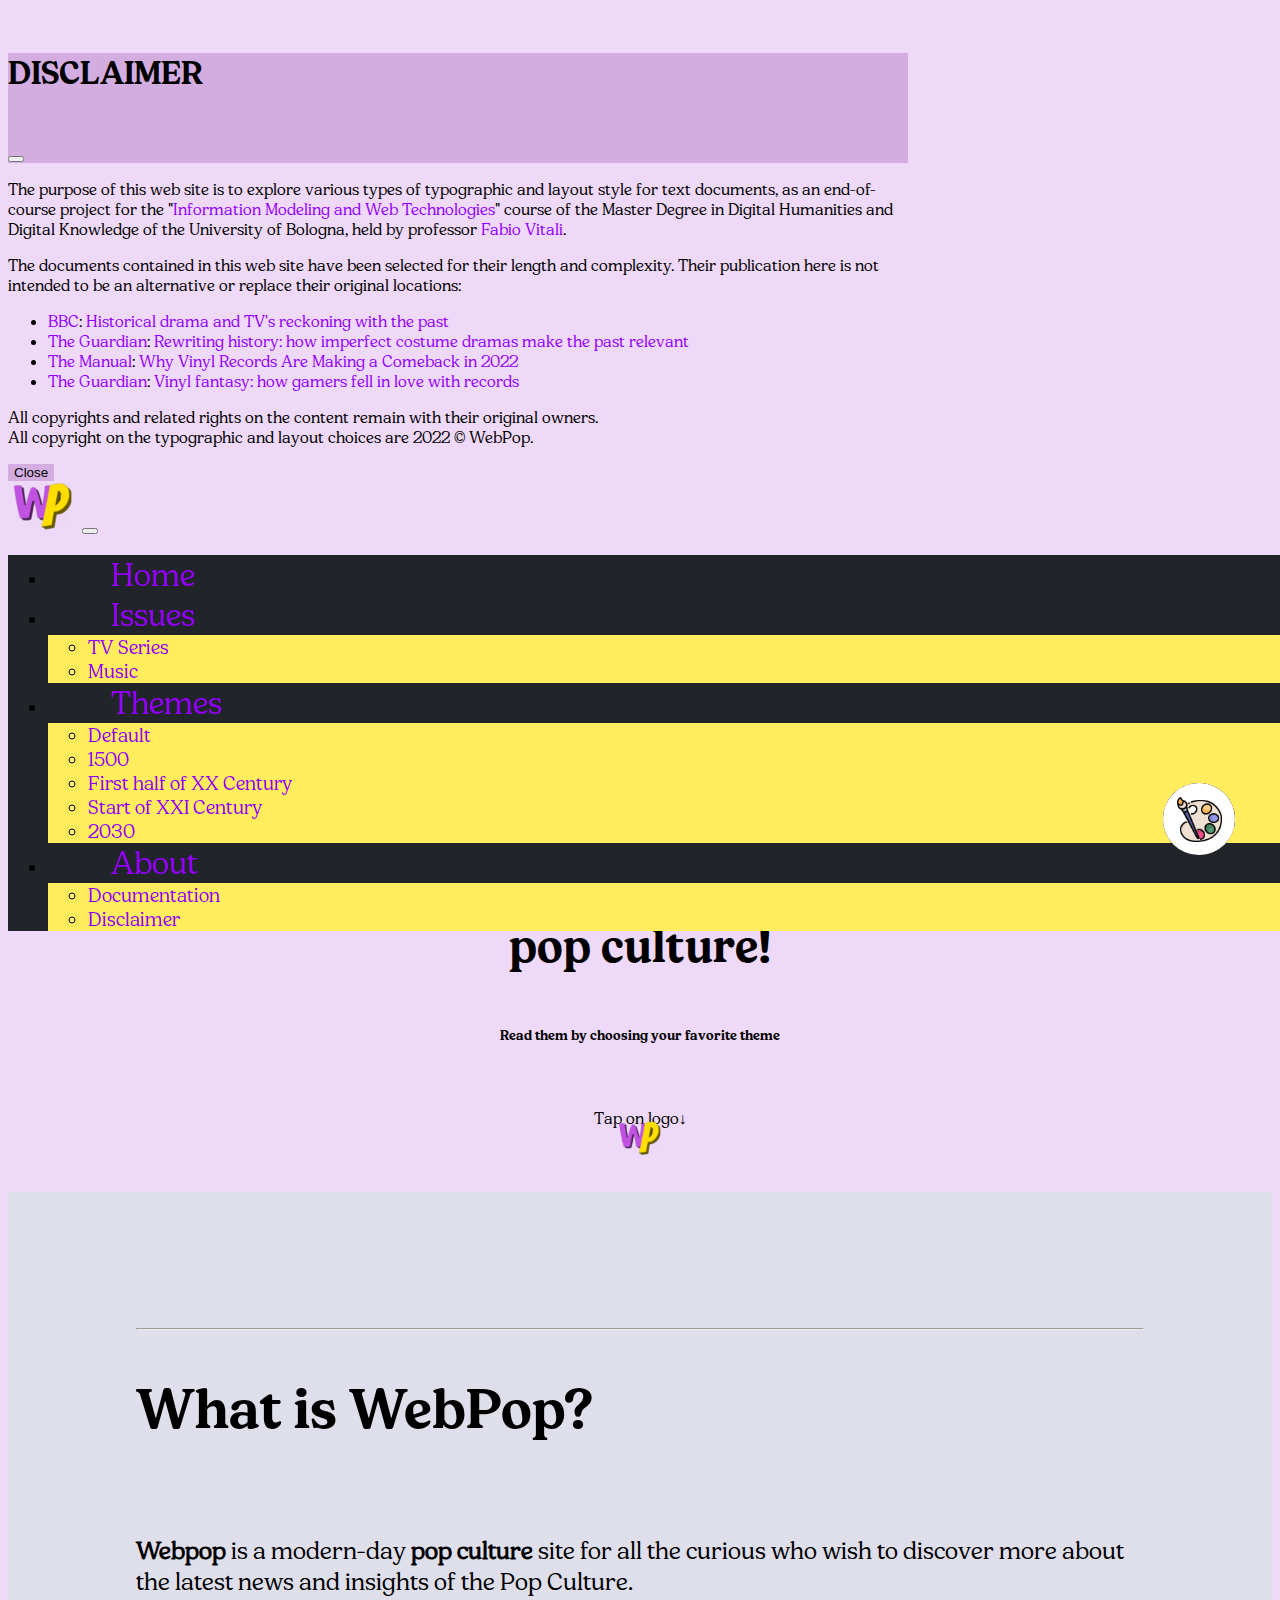
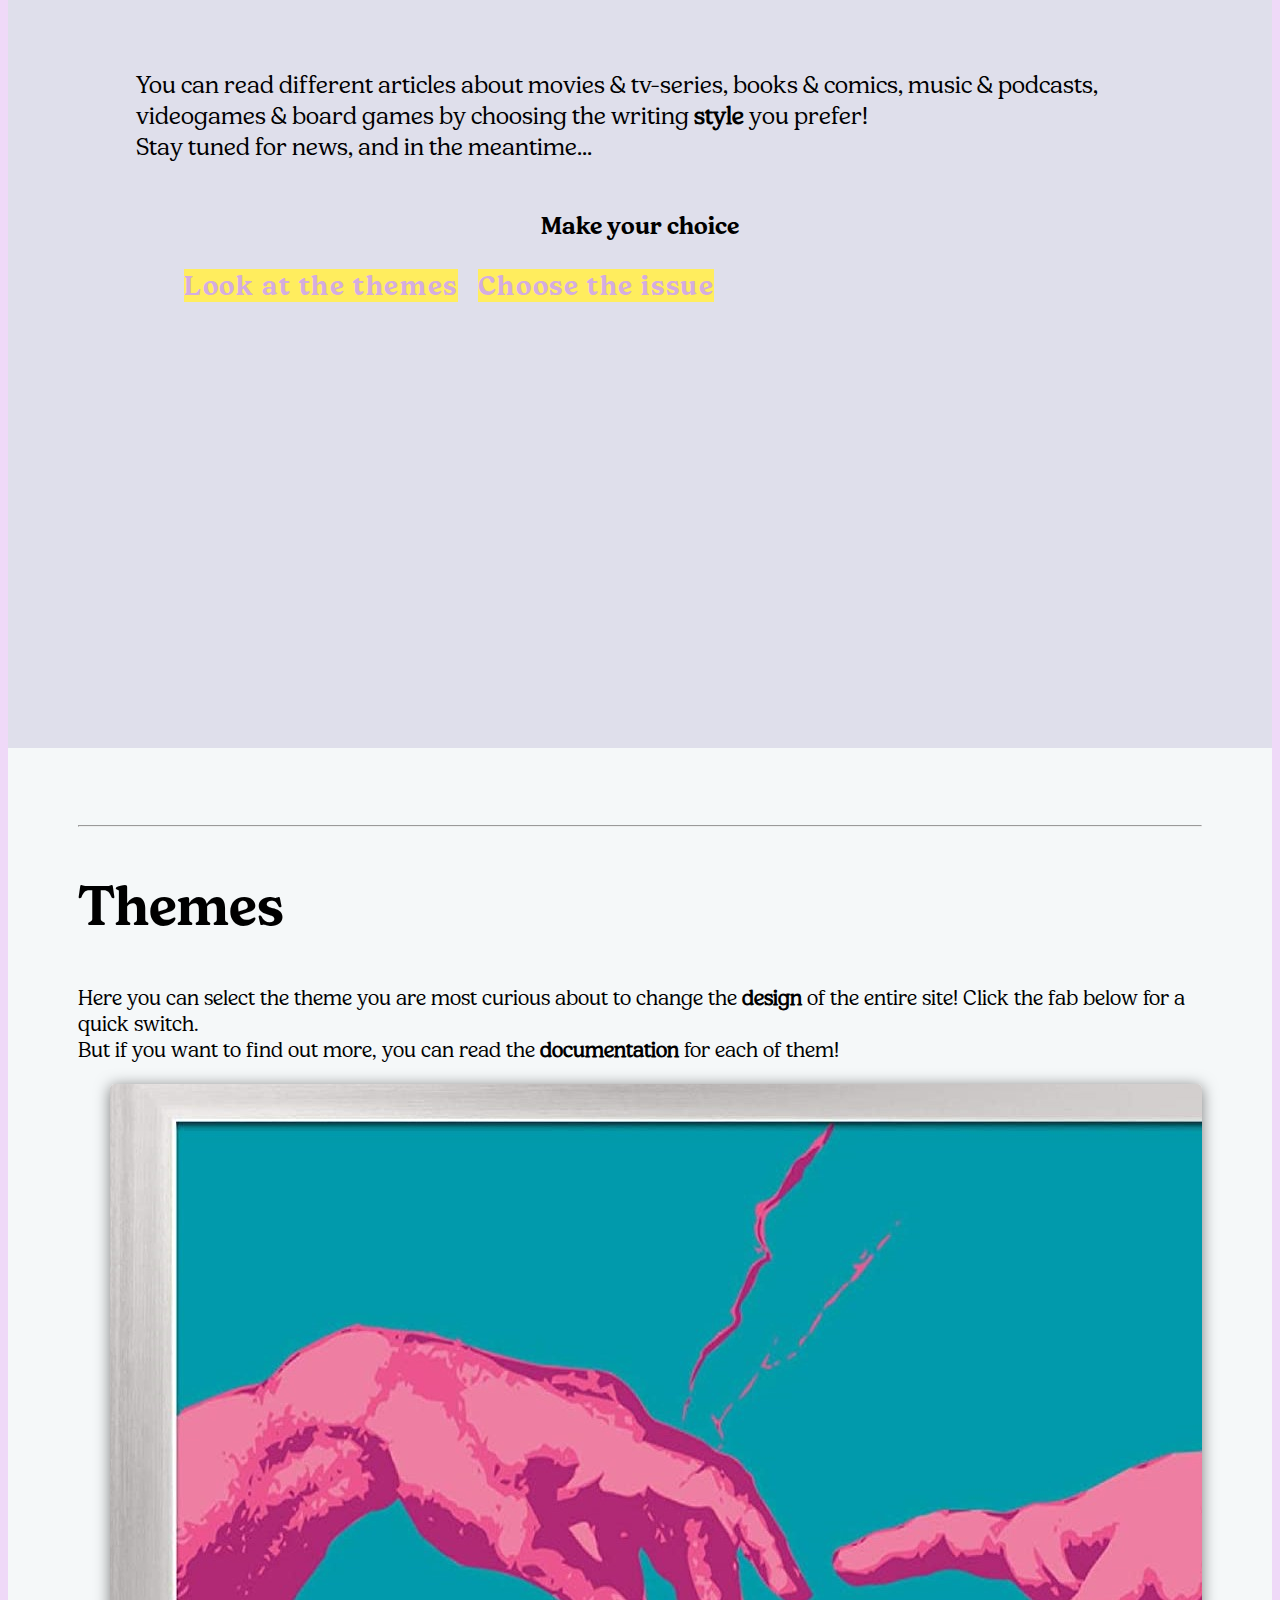
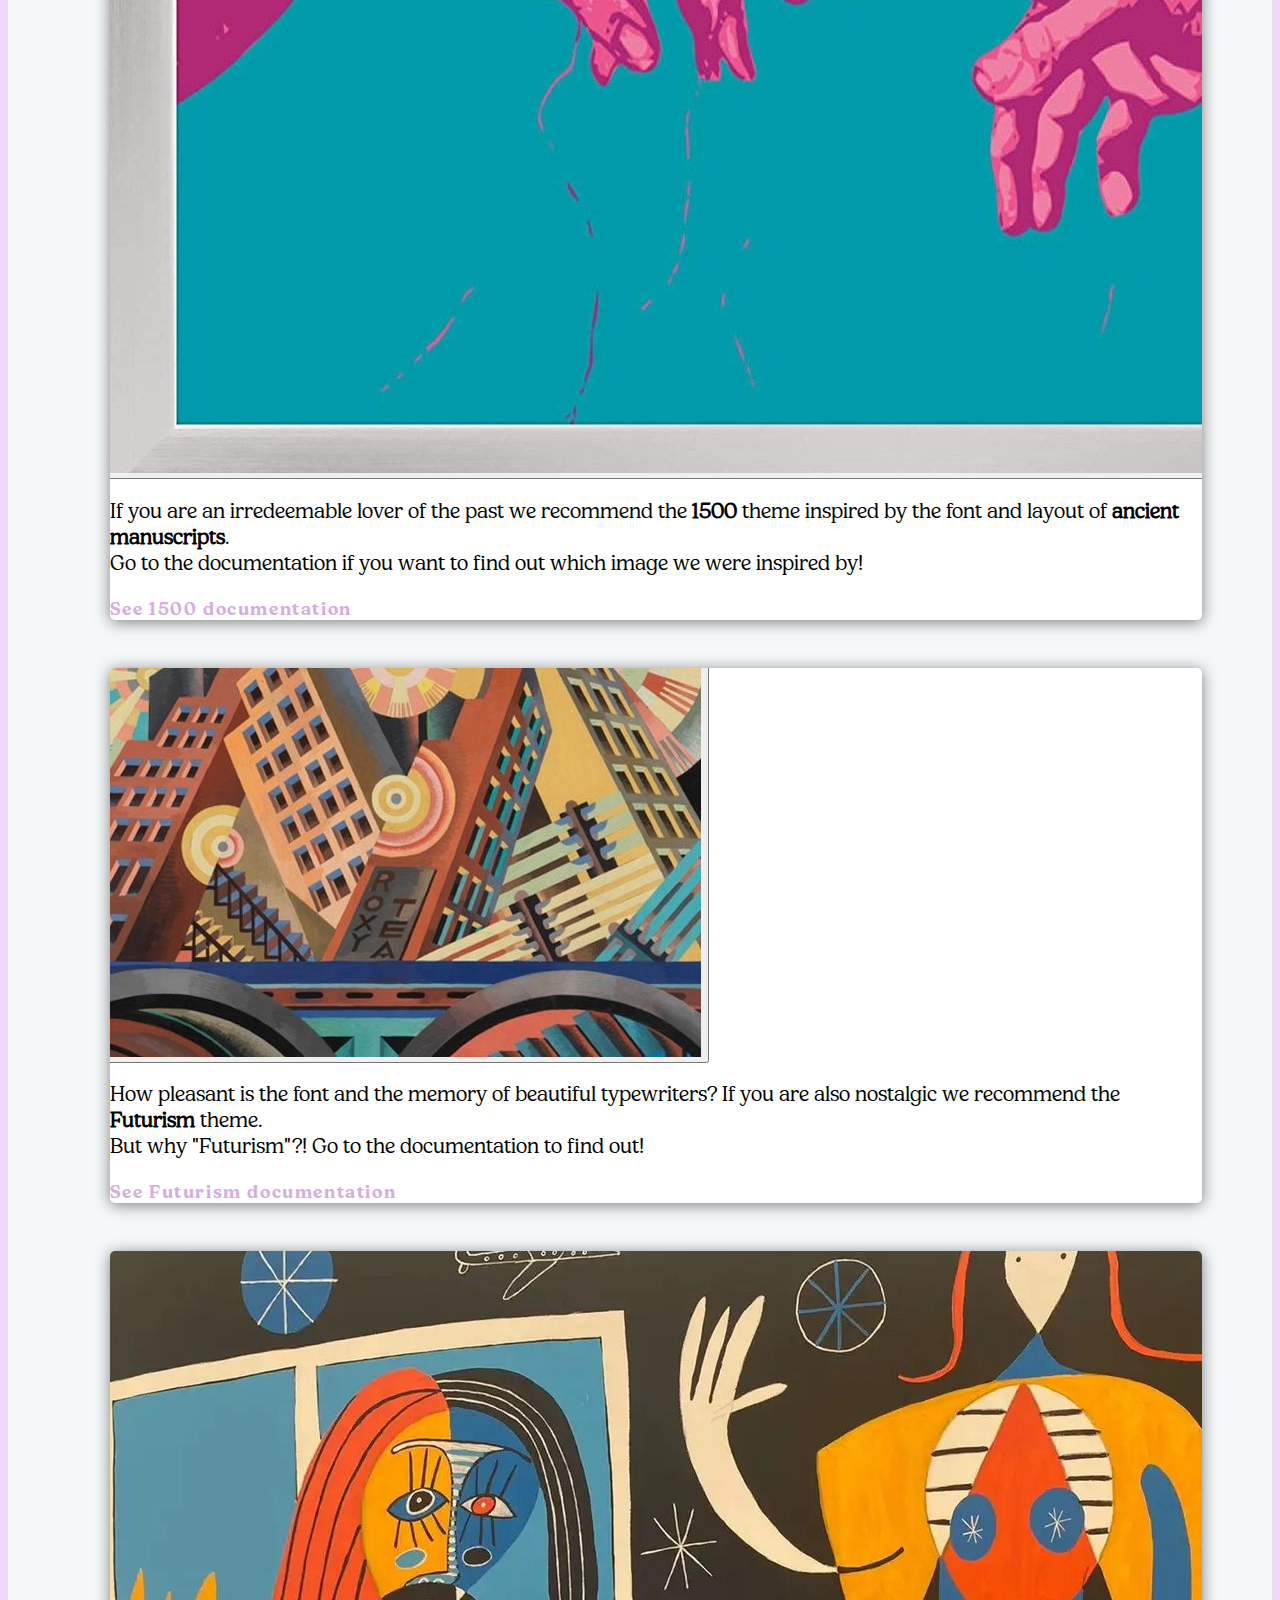
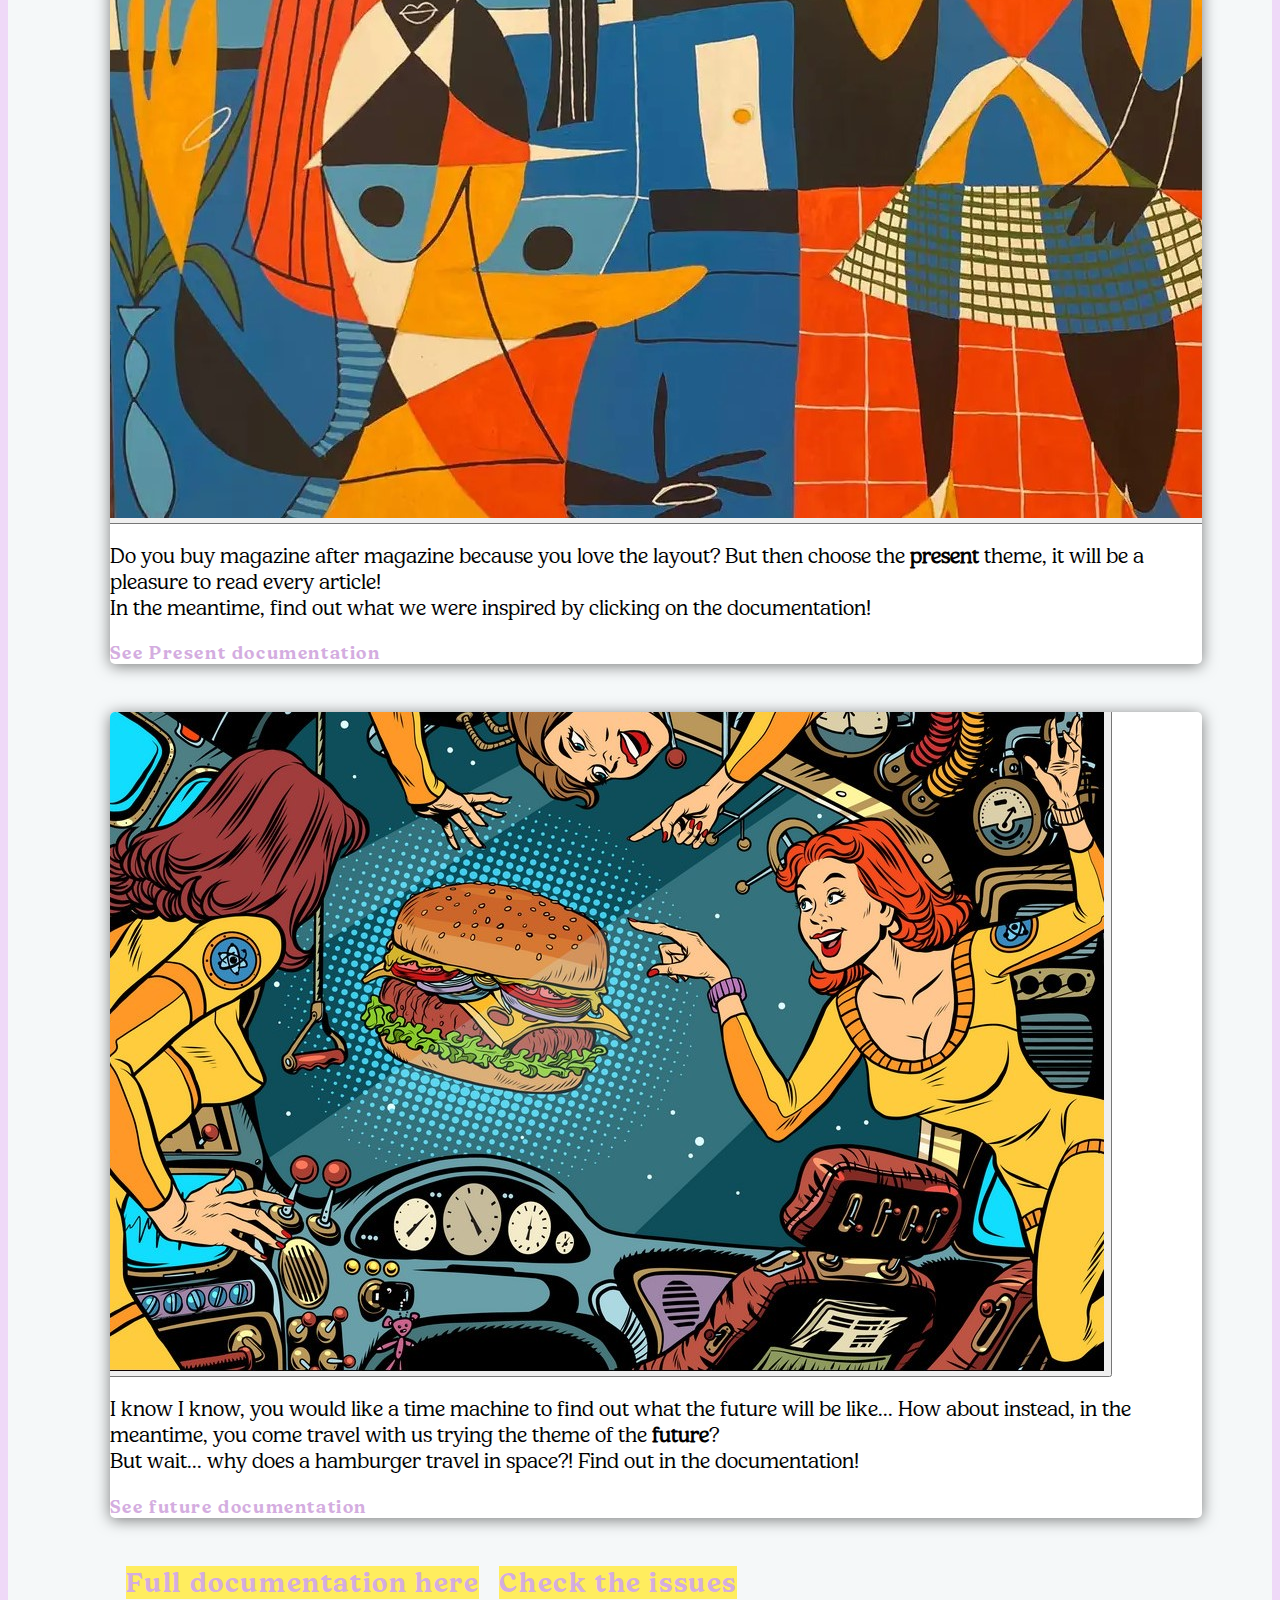
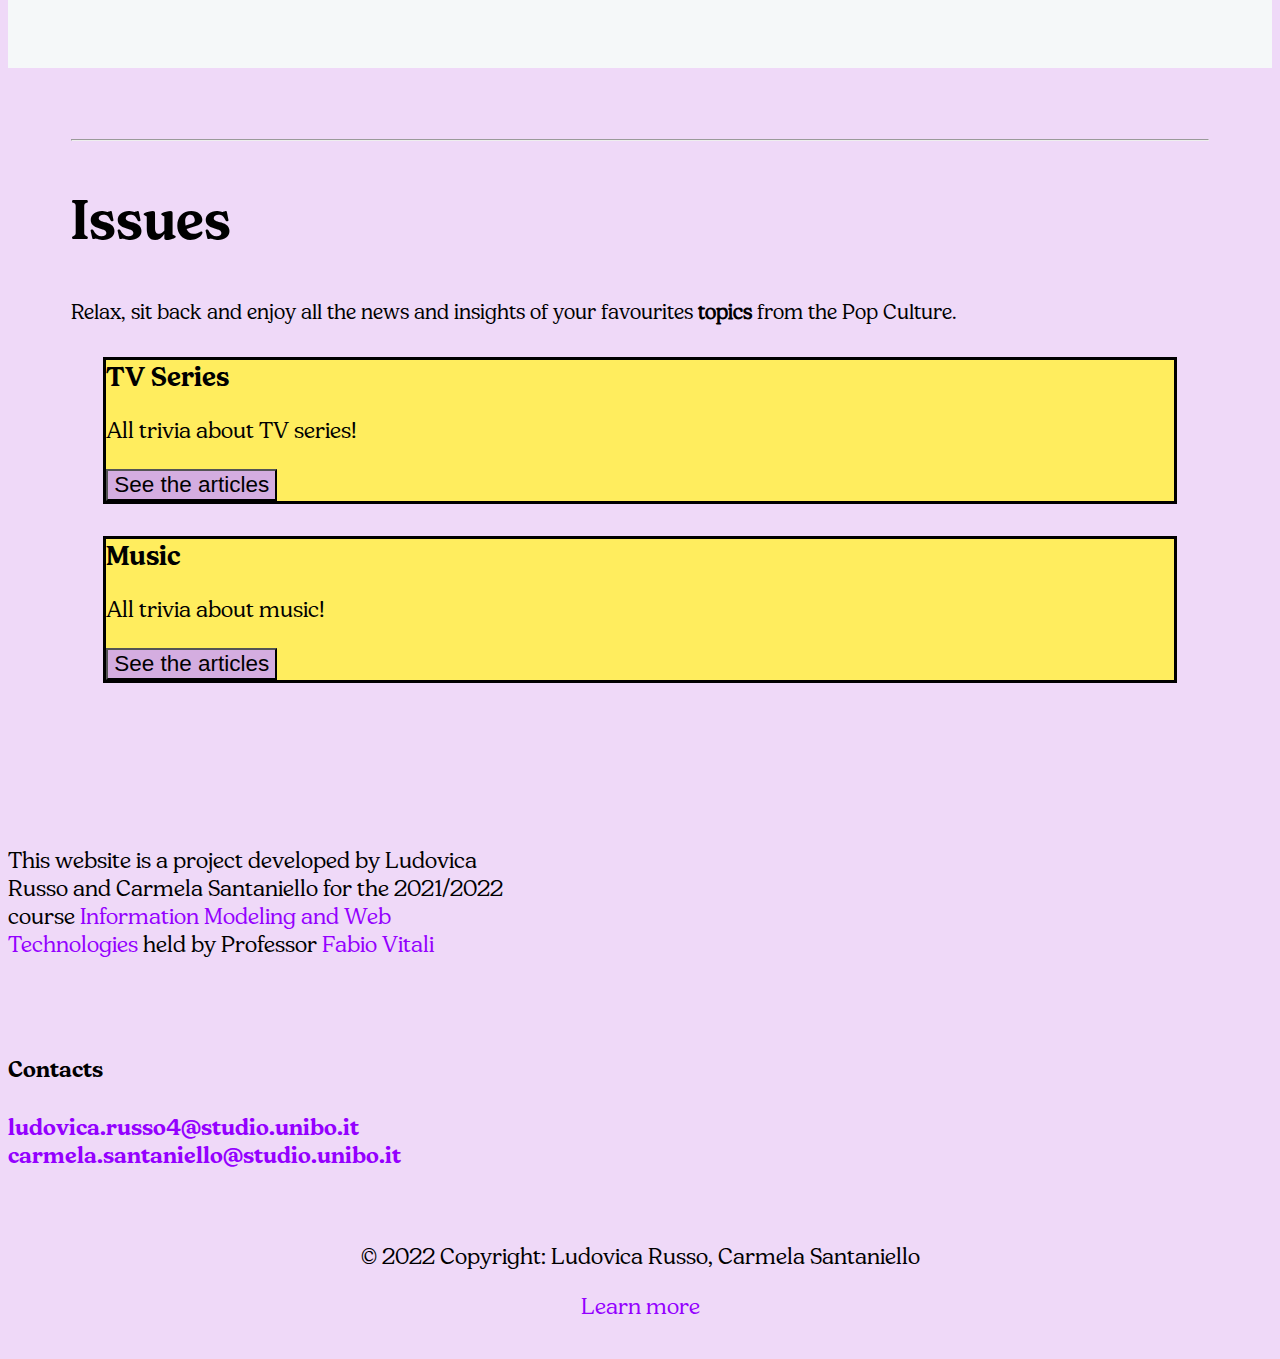
<file: index.html>
<!doctype html>
<html lang="en">
  <head>
    <!-- Required meta tags -->
    <meta charset="utf-8">
    <meta http-equiv="X-UA-Compatible" content="IE=edge">
    <meta name="viewport" content="width=device-width, initial-scale=1">

    <!-- Bootstrap CSS -->
    <link href="https://cdn.jsdelivr.net/npm/bootstrap@5.1.3/dist/css/bootstrap.min.css" rel="stylesheet" integrity="sha384-1BmE4kWBq78iYhFldvKuhfTAU6auU8tT94WrHftjDbrCEXSU1oBoqyl2QvZ6jIW3" crossorigin="anonymous">  
    <link rel="stylesheet" href="css/home.css">
        <title>WebPop</title>
         <link rel="icon" href="images/logodoc.jpg" type="image/png">
  </head>
  <body>
    <!-- MODALS -->
		
		<div class="future"></div>
		
        <!-- disclaimer start -->
        <div class="modal" tabindex="-1" id="disclaimer">
            <div class="modal-dialog">
            <div class="modal-content">
                <div class="modal-header">
                <h5 class="modal-title">Disclaimer</h5>
                <button type="button" class="btn-close" data-bs-dismiss="modal" aria-label="Close"></button>
                </div>
                <div class="modal-body p-4">
                <p>
                     The purpose of this web site is to explore various types of typographic and layout style for text documents, as an end-of-course project for the "<a href="https://www.unibo.it/en/teaching/course-unit-catalogue/course-unit/2021/454464">Information Modeling and Web Technologies</a>" course of the Master Degree in Digital Humanities and Digital Knowledge of the University of Bologna, held by professor <a href="https://www.unibo.it/sitoweb/fabio.vitali/en">Fabio Vitali</a>.
                </p>
               <p>
                     The documents contained in this web site have been selected for their length and complexity. Their publication here is not intended to be an alternative or replace their original locations:
                </p>
                  <ul>
                      <li><a href="https://www.bbc.com/" target="_blank">BBC</a>: <a href="https://www.bbc.com/culture/article/20211022-historical-drama-and-tvs-reckoning-with-the-past" target="_blank">Historical drama and TV's reckoning with the past</a></li>
                      <li><a href="https://www.theguardian.com" trarget="_blank">The Guardian</a>: <a href="https://www.theguardian.com/tv-and-radio/2021/jun/27/rewriting-history-how-imperfect-costume-dramas-make-the-past-relevant" target="_blank">Rewriting history: how imperfect costume dramas make the past relevant</a></li>
                      <li><a href="https://www.themanual.com/" target="_blank">The Manual</a>: <a href="https://www.themanual.com/culture/why-vinyl-is-coming-back/" target="_blank">Why Vinyl Records Are Making a Comeback in 2022</a></li>
                      <li><a href="https://www.theguardian.com" target="_blank">The Guardian</a>: <a href="https://www.theguardian.com/games/2022/jul/25/vinyl-fantasy-how-gamers-fell-in-love-with-records" target="_blank">Vinyl fantasy: how gamers fell in love with records</a></li>
                  </ul>
                <p>
                     All copyrights and related rights on the content remain with their original owners.<br>
 		   			 All copyright on the typographic and layout choices are 2022 © WebPop.					
                 </p> 
                </div>
                <div class="modal-footer">
                <button type="button" class="btn btn-secondary" data-bs-dismiss="modal">Close</button>
                </div>
            </div>
            </div>
        </div>
        <!-- disclaimer end -->

    <!-- HEADER -->
	    <!-- navbar start -->
        <nav class="navbar navbar-expand-lg navbar-dark bg-dark p-2 nav-fixed fixed-top" id="navbar">
            <div class="container-fluid">
            <a class="navbar-brand justify-content-lg-start ps-2 " href="index.html"><img src="images/WebPop.png"></a>
            <button class="navbar-toggler" type="button" data-bs-toggle="collapse" data-bs-target="#navbarNavDropdown" aria-controls="navbarNavDropdown" aria-expanded="false" aria-label="Toggle navigation">
            <span class="navbar-toggler-icon"></span>
            </button>
            <div class="collapse navbar-collapse justify-content-lg-center" id="navbarNavDropdown">
                <ul class="navbar-nav">
                <li class="nav-item ps-2">
                    <a class="nav-link active" aria-current="page" href="index.html" id="nav-active-link">Home</a>
                </li>
                <li class="nav-item dropdown ps-2">
                    <a class="nav-link dropdown-toggle" href="#" id="navbarDropdownMenuLink" role="button" data-bs-toggle="dropdown" aria-expanded="false">
                    Issues
                    </a>
                    <ul class="dropdown-menu" aria-labelledby="navbarDropdownMenuLink">
                    <li><a class="dropdown-item" href="series.html">TV Series</a></li>
                    <li><a class="dropdown-item" href="music.html">Music</a></li>
                    </ul>
                </li>
                <li class="nav-item dropdown ps-2">
                  <a class="nav-link dropdown-toggle" href="#" id="navbarDropdownMenuLink" role="button" data-bs-toggle="dropdown" aria-expanded="false">
                  Themes
                  </a>
                  <ul class="dropdown-menu" aria-labelledby="navbarDropdownMenuLink">
                    <li><a class="dropdown-item" onclick="changeThemeAbout(this.id)" href="#" tag="link" id="enable-default">Default</a></li>
                    <li><a class="dropdown-item" onclick="changeThemeAbout(this.id)" href="#" id="enable-past">1500</a></li>
                    <li><a class="dropdown-item" onclick="changeThemeAbout(this.id)" href="#" id="enable-futurism">First half of XX Century</a></li>
                    <li><a class="dropdown-item" onclick="changeThemeAbout(this.id)" href="#" id="enable-present">Start of XXI Century</a></li>
                    <li><a class="dropdown-item" onclick="changeThemeAbout(this.id)" href="#" id="enable-future">2030</a></li>
                  </ul>
              </li>
              <li class="nav-item dropdown ps-1">
                <a class="nav-link dropdown-toggle" href="#" id="navbarDropdownMenuLink2" role="button" data-bs-toggle="dropdown" aria-expanded="false" id="nav-active-link">
                About
                </a>
                <ul class="dropdown-menu" aria-labelledby="navbarDropdownMenuLink">
				<li><a class="dropdown-item" aria-current="page" href="documentation.html">Documentation</a></li>
                <li><a class="dropdown-item" aria-current="page" href="#" data-bs-toggle="modal" data-bs-target="#disclaimer">Disclaimer</a></li>
                </ul>
            </li>
               
                </ul>
            </div>
            </div>
        </nav>
        <!-- navbar end -->
		
    <div class="container-fluid" id="first">
        <!-- start first row -->
        <div class="row">
          <div class="col-2" id="first-left"></div>
            <div class="col-8" id="ttlframe">
                <h1 id="main-title">
                     <span id="web" class="glitch"><center>Web</span><span id="pop" class="glitch">Pop</center></span>
                </h1>
                <h2>To discover and stay up-to-date on all the news in the pop culture!<br><h5>Read them by choosing your favorite theme</h5></h2>
                <div id="first-text">
                  <div class="renaiss-left" id="rl1"></div>
                  <div class="renaiss-right" id="rr1"></div>
                    <p id="tap">Tap on logo↓</p>
                </div>
                <div class="btn btn-default justify-content-center">
                 <a href="#gosecond"><img src="images/WebPop.png" width="50"/></a>
                </div>
            </div>
        </div>
   	</div>
        <!-- end first row -->
		<div id="gosecond">    
        </div>
	  <!-- start second container -->
        <div class="container-fluid" id="second">
            <div class="row">
             <hr>  
            <div class="col-12" id="renaiss-div">
              <h2><span class="red">W</span>hat is WebPop?</h2>
              <div id="about-proj">
                <div class="renaiss-left" id="rl1"></div>
                <div class="renaiss-right" id="rr1"></div>
                <p id="par1"><b>Webpop</b> is a modern-day<b> pop culture</b> site for all the curious who wish to discover more about the latest news and insights of the Pop Culture.</p>
                <p id="par1">You can read different articles about movies & tv-series, books & comics, music & podcasts, videogames & board games by choosing the writing <b>style</b> you prefer!<br>Stay tuned for news, and in the meantime...<br><center id="totheintro">Make your choice</center> 
                </p>
                </div>
                <div class="d-grid d-flex justify-content-center sec-buttons">
                  <a id="play-1980s" href="#gothird"></a>
                  <a class="btn btn-outline-info btn-lg justify-content-center" id="btn-themes"  href="#gothird">Look at the themes</a>
                  <a id="rec-1980s" href="#gofourth"></a>
                  <a class="btn btn-outline-info btn-lg justify-content-center" id="btn-issues" href="#gofourth">Choose the issue</a>
              	</div>
            </div>            
            </div>            
        </div>
		
		<div id="gothird">
        </div>
	  <!-- end second container -->
	  
	  <!-- start third container -->
        <div class="container-fluid" id="third">
            <div class="row">
            <div class="col-1"></div>
            <div class="col-10">
              <div id="past">
              <hr>
                <h2><span class="red">T</span>hemes</h2>
                <div>
				  <p>Here you can select the theme you are most curious about to change the <b>design</b> of the entire site! Click the fab below for a quick switch.<br>But if you want to find out more, you can read the <b>documentation</b> for each of them!</p>
                </div>
                
 <div class="row row-cols-1 row-cols-md-2 g-4">
  <div class="col">
    <div class="card theme">
    <button onclick="changeThemeHome(this.id)" href="#" id="enable-past" class="bor">
      <img src="images/icons/past.jpg" class="card-img-top" alt="Past">
      </button>
      <div class="card-body">
        <p class="card-text">If you are an irredeemable lover of the past we recommend the <b>1500</b> theme inspired by the font and layout of <b>ancient manuscripts</b>. <br>Go to the documentation if you want to find out which image we were inspired by!</p>
      </div>
      <a href="documentation.html#fab-docu" class="btn btn-doc">See 1500 documentation</a>
    </div>
  </div>
  <div class="col">
    <div class="card theme">
     <button onclick="changeThemeHome(this.id)" href="#" id="enable-futurism" class="bor">
      <img src="images/icons/futurism1.jpg" class="card-img-top" alt="Futurism">
      </button>
      <div class="card-body">
        <p class="card-text" id="textfu">How pleasant is the font and the memory of beautiful typewriters? If you are also nostalgic we recommend the <b>Futurism</b> theme.<br> But why "Futurism"?! Go to the documentation to find out!</p>
      </div>
      <a href="documentation.html#item-2-1-4" class="btn btn-doc">See Futurism documentation</a>
    </div>
  </div>
  <div class="col">
    <div class="card theme">
    <button onclick="changeThemeHome(this.id)" href="#" id="enable-present" class="bor">
      <img src="images/icons/present.jpg" class="card-img-top" alt="Present">
      </button>
      <div class="card-body">
      <p class="card-text" id="textpre">Do you buy magazine after magazine because you love the layout? But then choose the <b>present</b> theme, it will be a pleasure to read every article!<br>In the meantime, find out what we were inspired by clicking on the documentation!</p>
      </div>
      <a href="documentation.html#item-2-2-3" class="btn btn-doc">See Present documentation</a>
    </div>
  </div>
  <div class="col">
    <div class="card theme">
    <button onclick="changeThemeHome(this.id)" href="#" id="enable-future" class="bor">
      <img src="images/icons/future.jpg" class="card-img-top" alt="Future">
      </button>
      <div class="card-body">
        <p class="card-text">I know I know, you would like a time machine to find out what the future will be like... How about instead, in the meantime, you come travel with us trying the theme of the <b>future</b>?<br>But wait... why does a hamburger travel in space?! Find out in the documentation!</p>
      </div>
	<a href="documentation.html#item-2-3-3" class="btn btn-doc">See future documentation</a>
    </div>
  </div>
</div>
                <div class="d-grid gap-2 d-flex justify-content-center">
                    <a class="btn btn-outline-info btn-lg justify-content-center btn-third" href="documentation.html">Full documentation here</a>
                    <a class="btn btn-outline-info btn-lg justify-content-center btn-third" href="#gofourth">Check the issues</a>
                </div>
            </div>
            </div>
            <div class="col-1"></div>
            </div>
        </div>
	  <!-- end third container -->
		
		
		<!-- start fourth container -->
        <div id="gofourth">
        </div>
        <div class="container-fluid"id="fourth">
          <div id="renaiss-bg">
            <div class="row">
            <hr>
                <h2><span class="red">I</span>ssues</h2>
            </div>
            <div class="row">
              <p id="issue-text">Relax, sit back and enjoy all the news and insights of your favourites <b>topics</b> from the Pop Culture.</p>
          </div>
            <div class="row">
              <div class="col-md-6">
                <div class="card text-center issue" id="card-iss1">
                  <div class="card-body">
                      <div class="fadedbox">
                        <div class="title-text" id="tt1">TV Series</div>
                        <p class="card-txt issue-description"><span>All trivia about TV series!</span></p>
                        <button class="see-article"><a href="series.html"><span>See the articles</span></a></button>
                      </div>
                  </div>
                </div>
              </div>
			    
				
				<div class="col-md-6">
                    <div class="card text-center issue" id="card-iss2">
                      <div class="card-body">
                        <div class="fadedbox">
                          <div class="title-text" id="tt2">Music</div>
                          <p class="card-txt issue-description"><span>All trivia about music!</span></p>
                          <button class="see-article"><a href="music.html"><span>See the articles</span></a></button>
                          </div>
                        </div>
                      </div>
                </div>
            </div> 
          </div>

          </div>
          <!-- end fourth container -->
		  
		  
		   <footer>
            <div class="container-fluid p-3 bg-dark text-white">
              <div class="row">
                <div class="col-md-3" id="footer-left"></div>
                <div class="col-md-3 info-footer">
                  <p>This website is a project developed by Ludovica Russo and Carmela Santaniello for the 2021/2022 course <a href="https://www.unibo.it/en/teaching/course-unit-catalogue/course-unit/2021/454464">Information Modeling and Web Technologies</a> held by Professor <a href="https://www.unibo.it/sitoweb/fabio.vitali/en">Fabio Vitali</a></p>
                </div>
                <div class="col-md-3 contacts">
                  <h4>Contacts</h4>
                    <a href="mailto: ludovica.russo4@studio.unibo.it">ludovica.russo4@studio.unibo.it</a>
                    <a href="mailto: carmela.santaniello@studio.unibo.it">carmela.santaniello@studio.unibo.it</a>
                </div>
              </div>
                
              <div class="row">
                <p id="cp">© 2022 Copyright: Ludovica Russo,  Carmela Santaniello</p>
                  <p id="discl"><a data-bs-toggle="modal" data-bs-target="#disclaimer">Learn more</a></p>
			  </div>
              <a name="bottom" id="bottom"></a>
              </div>
              <!--fab-->
              <div class="fab-container">
                <div class="fab shadow">
                  <div class="fab-content">
                    <span class="material-icons"></span>
                  </div>
                </div>
                <div class="sub-button shadow" data-toggle="popover" title="1500" data-content="1500" onclick="changeThemeHome(this.id)" href="#" id="enable-past">
                  <a>
                    <span class="material-icons"></span>
                  </a>
                </div>
                <div class="sub-button shadow" data-toggle="popover" title="Futurism" data-content="Futurism" onclick="changeThemeHome(this.id)" href="#" id="enable-futurism">
                  <a>
                    <span class="material-icons"></span>
                  </a>
                </div>
                <div class="sub-button shadow"  data-toggle="popover" title="Present" data-content="Present" onclick="changeThemeHome(this.id)" href="#" id="enable-present">
                  <a>
                    <span class="material-icons"></span>
                  </a>
                </div>
                <div class="sub-button shadow"  data-toggle="popover" title="Future" data-content="Future" onclick="changeThemeHome(this.id)" href="#" id="enable-future">
                  <a>
                    <span class="material-icons"></span>
                  </a>
                </div>
              </div>
          </footer>
		  
    <!-- SCRIPTS -->

        <!-- Bootstrap Bundle with Popper -->
        <script src="js/change.js"></script>
        <script src="js/future.js"></script>
        <script src="https://cdn.jsdelivr.net/npm/bootstrap@5.0.2/dist/js/bootstrap.bundle.min.js" integrity="sha384-MrcW6ZMFYlzcLA8Nl+NtUVF0sA7MsXsP1UyJoMp4YLEuNSfAP+JcXn/tWtIaxVXM" crossorigin="anonymous"></script>
        
  </body>
</html>
</file>
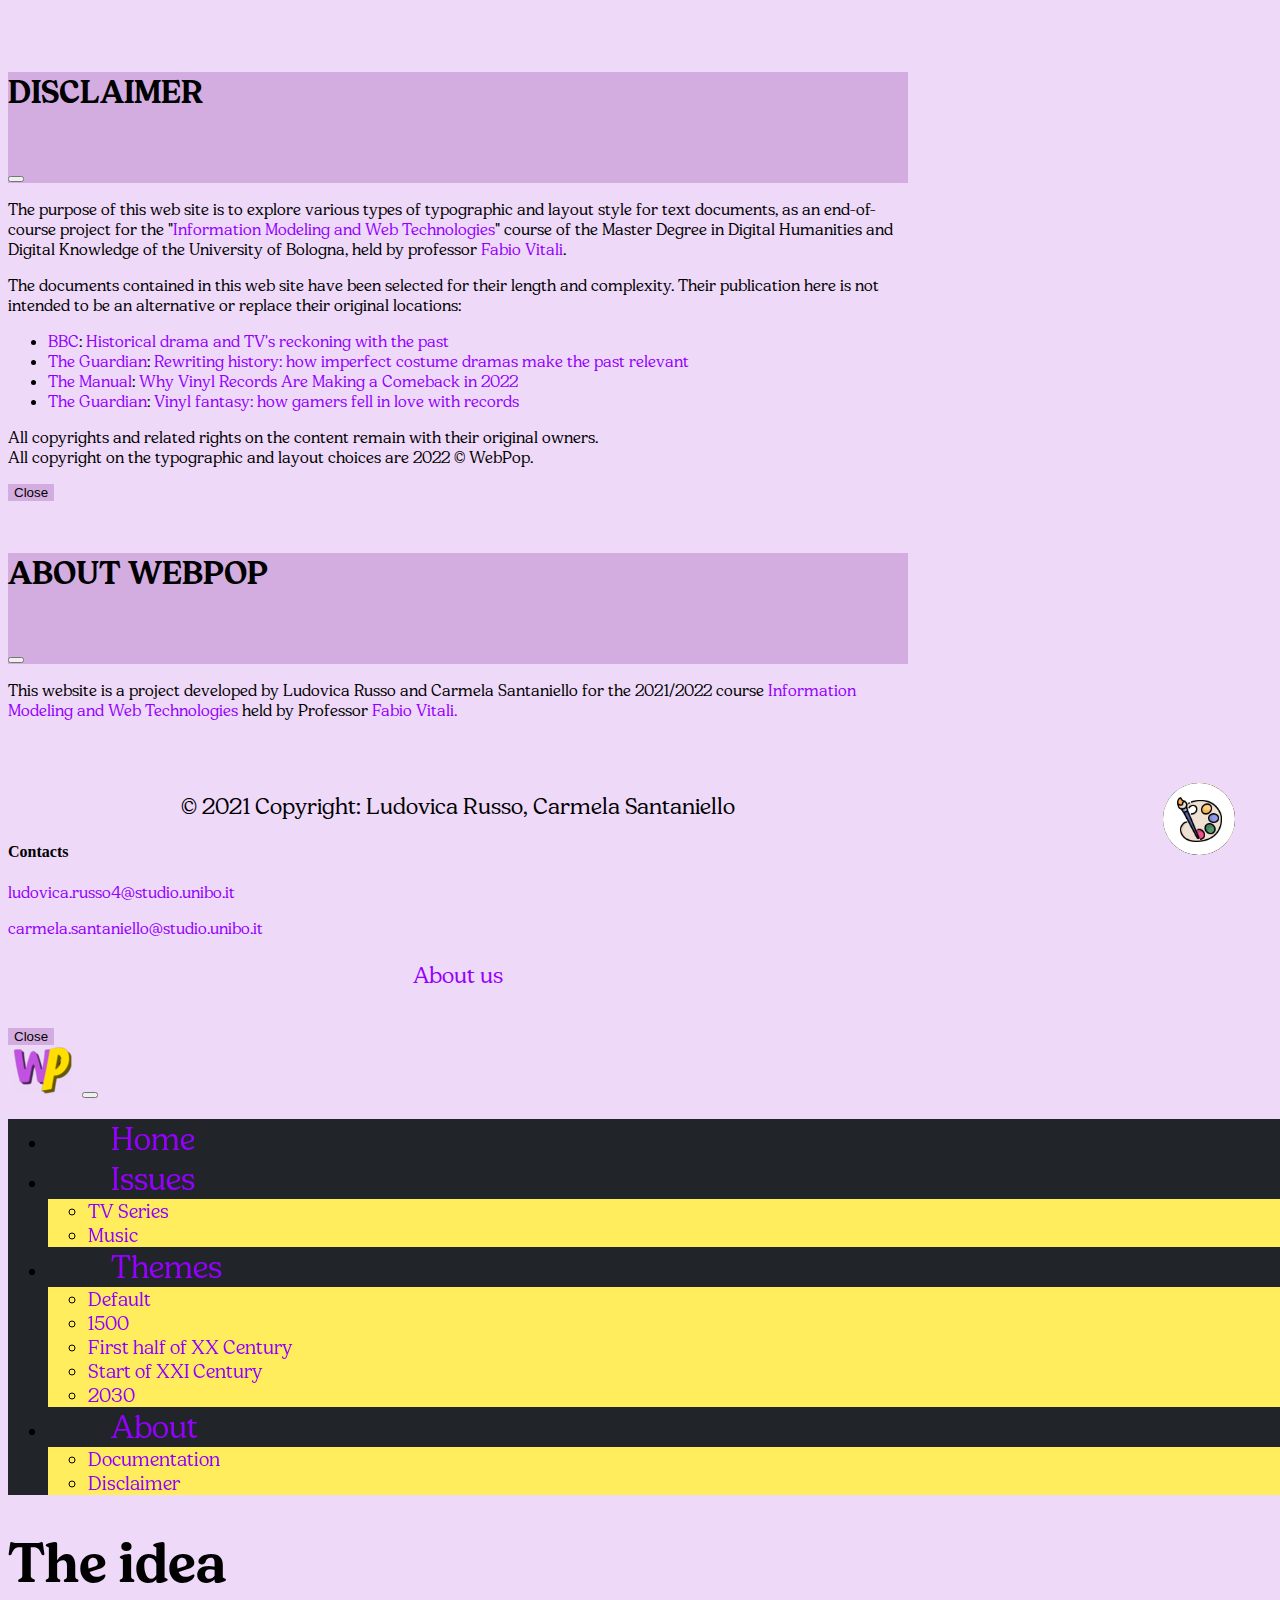
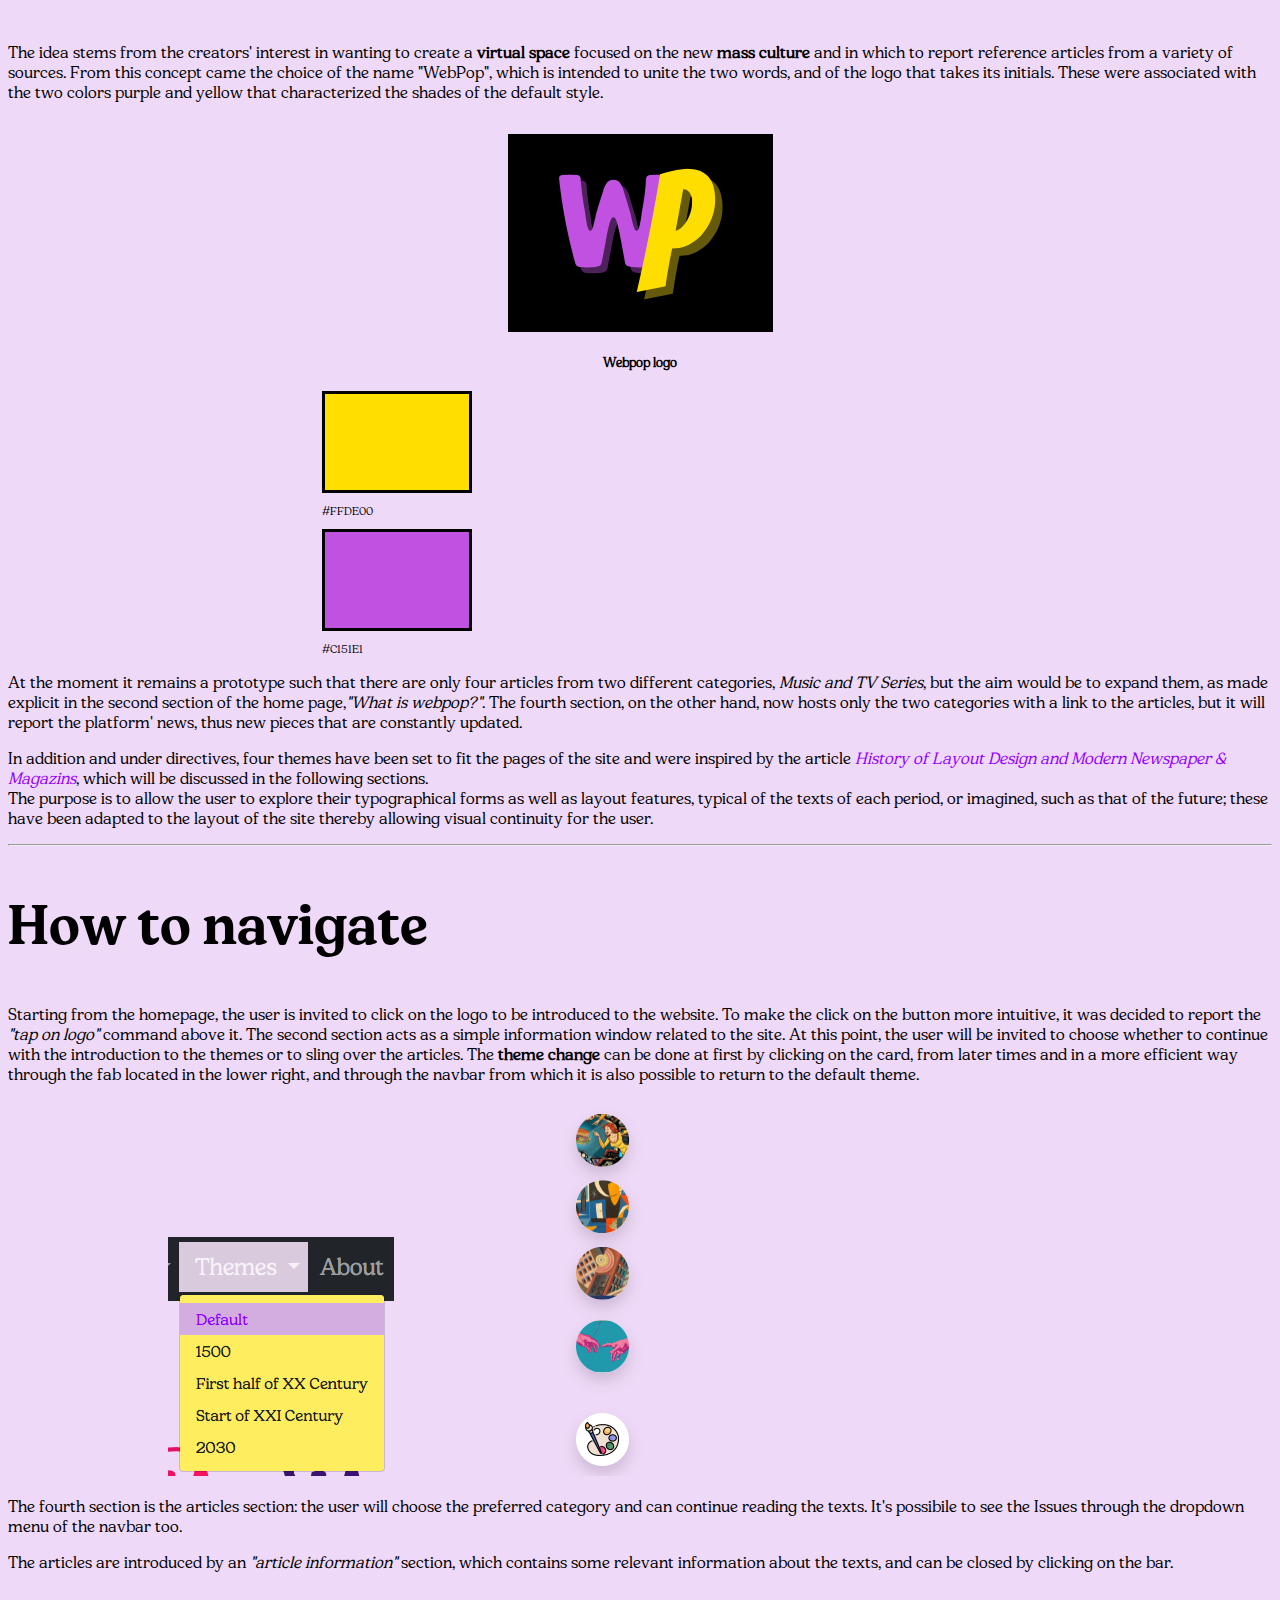
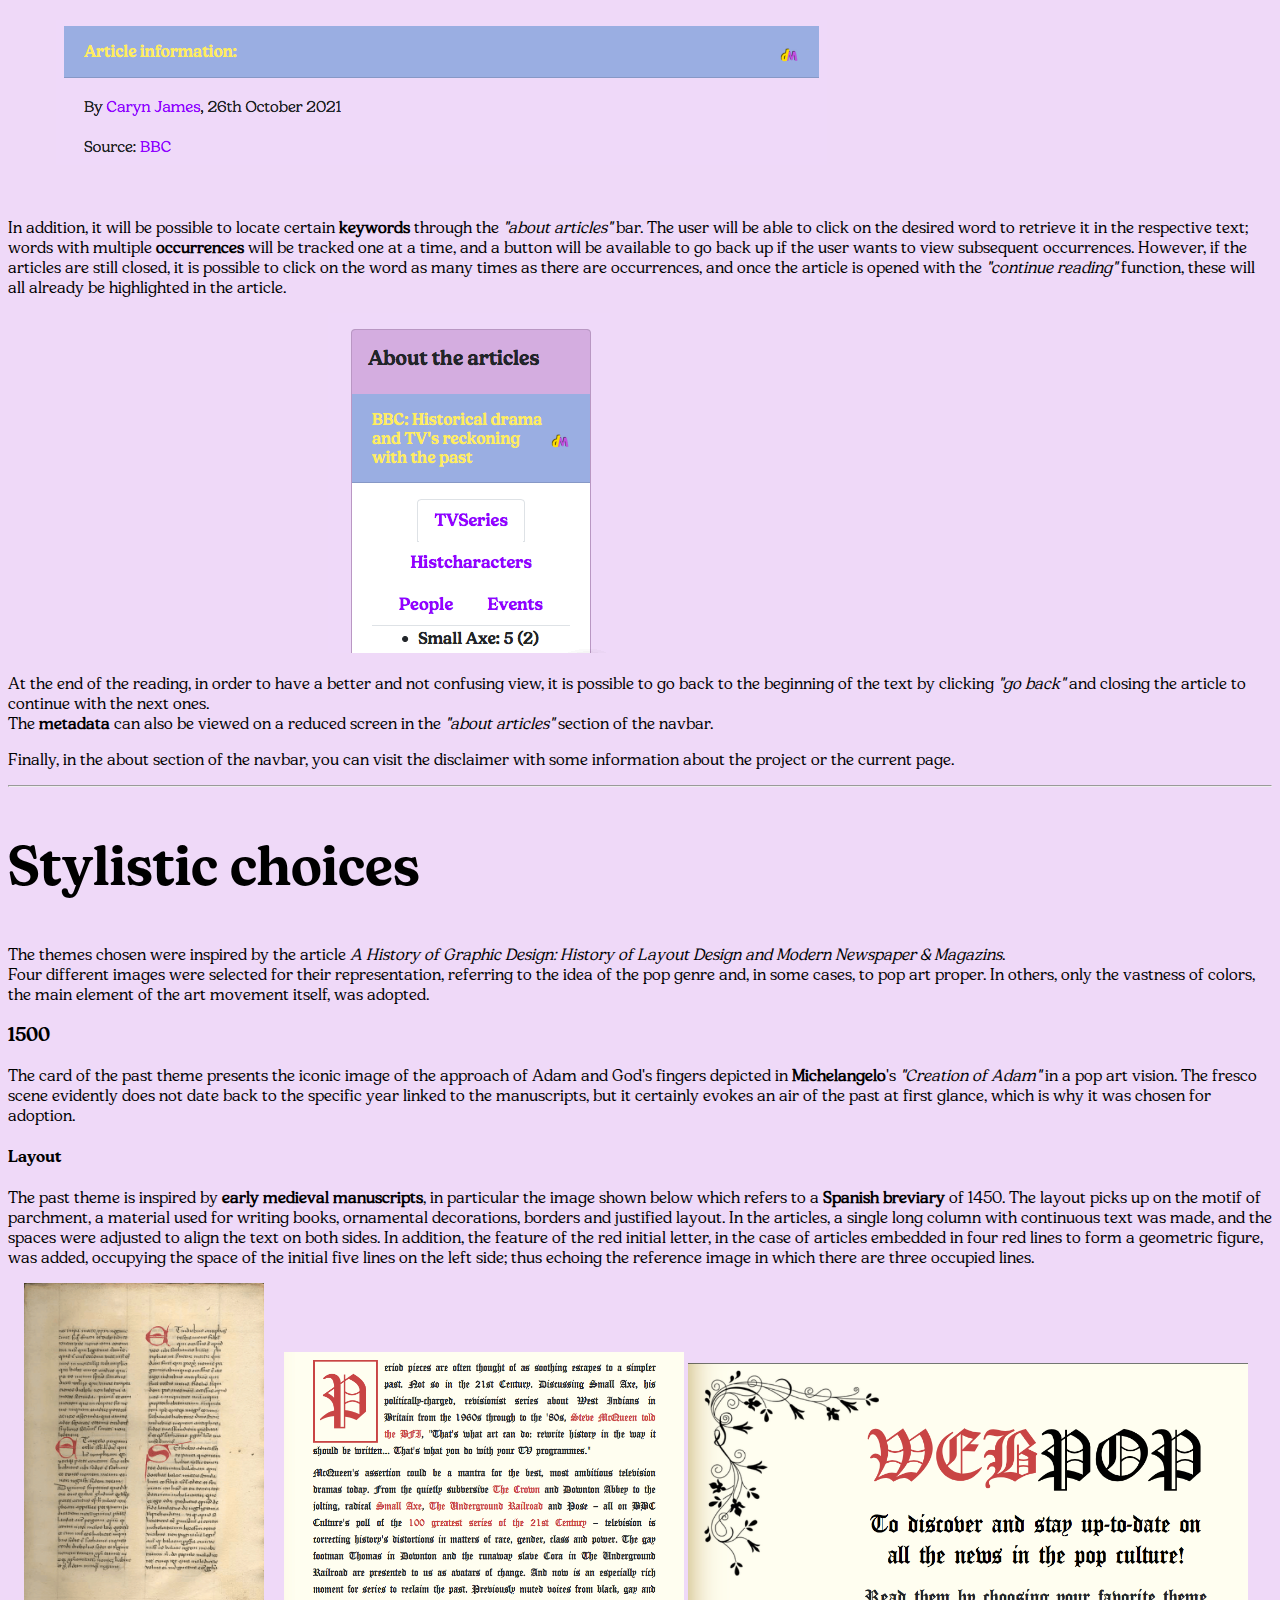
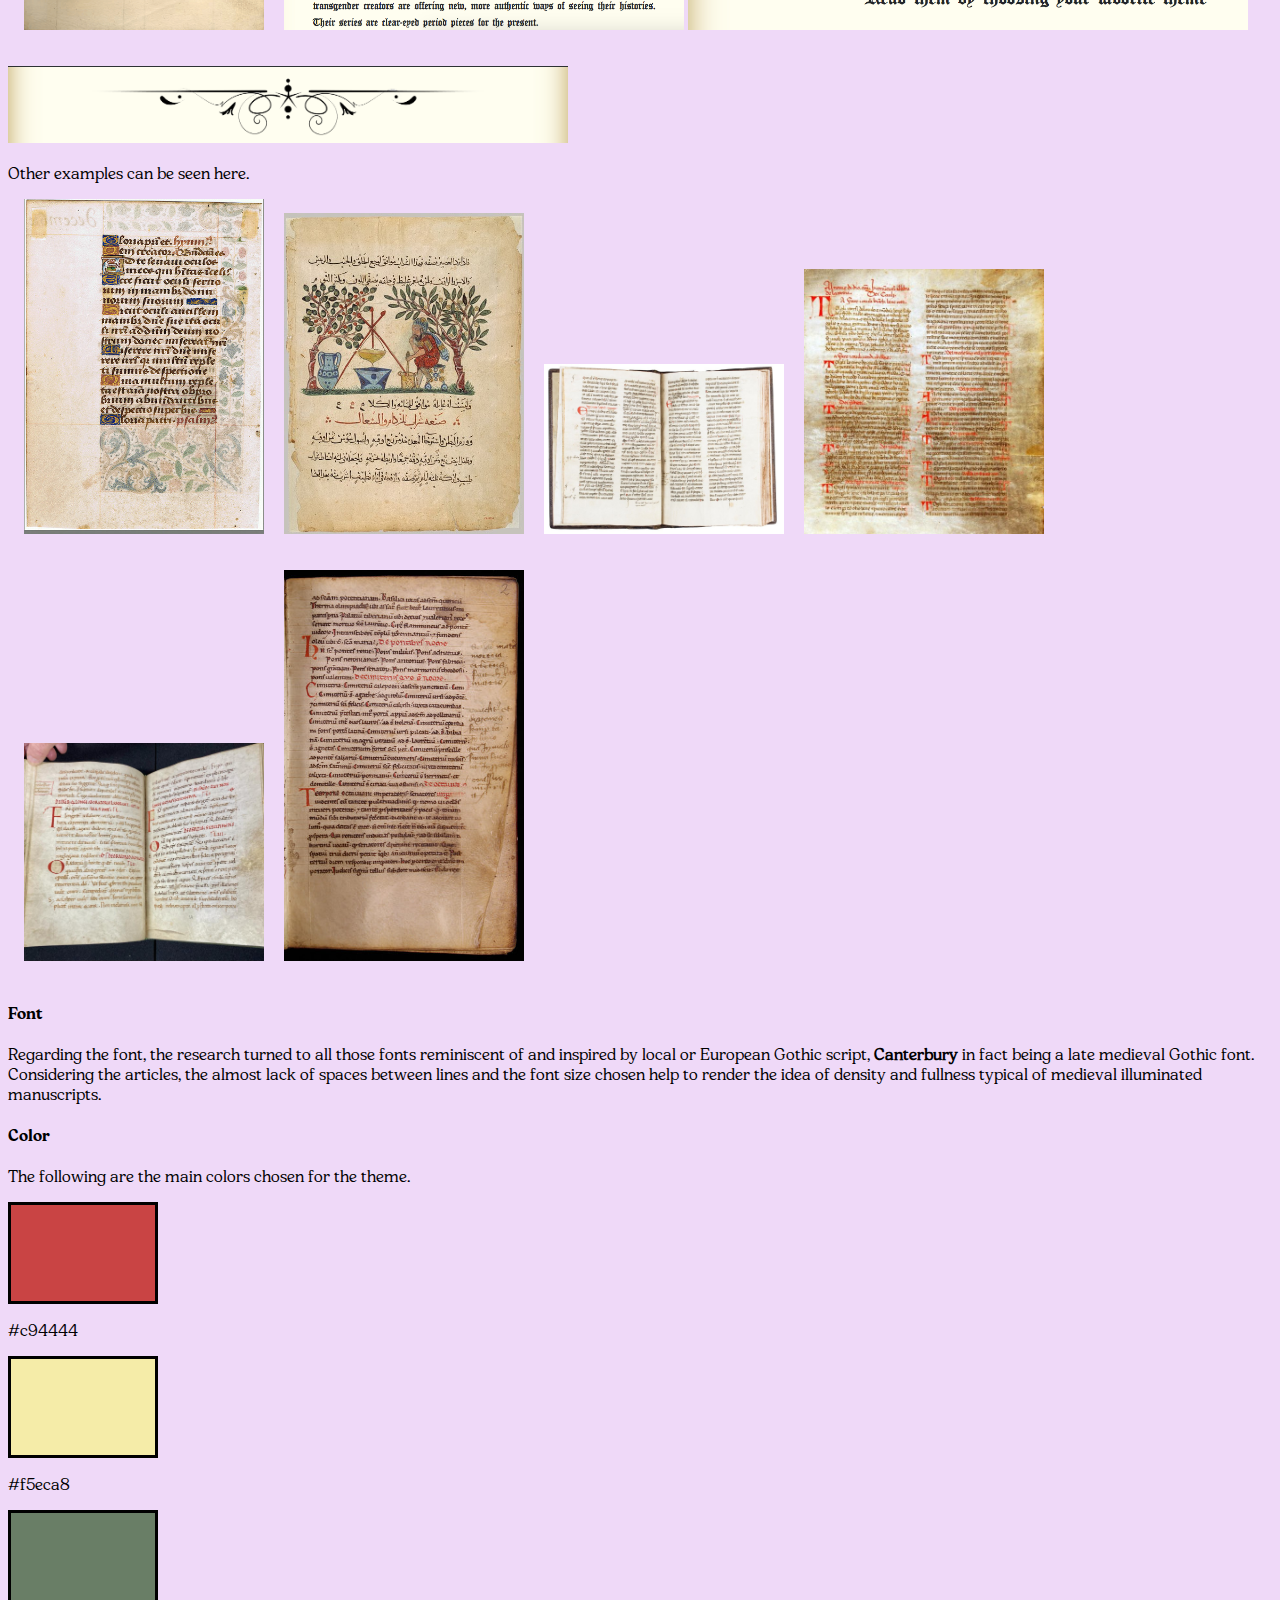
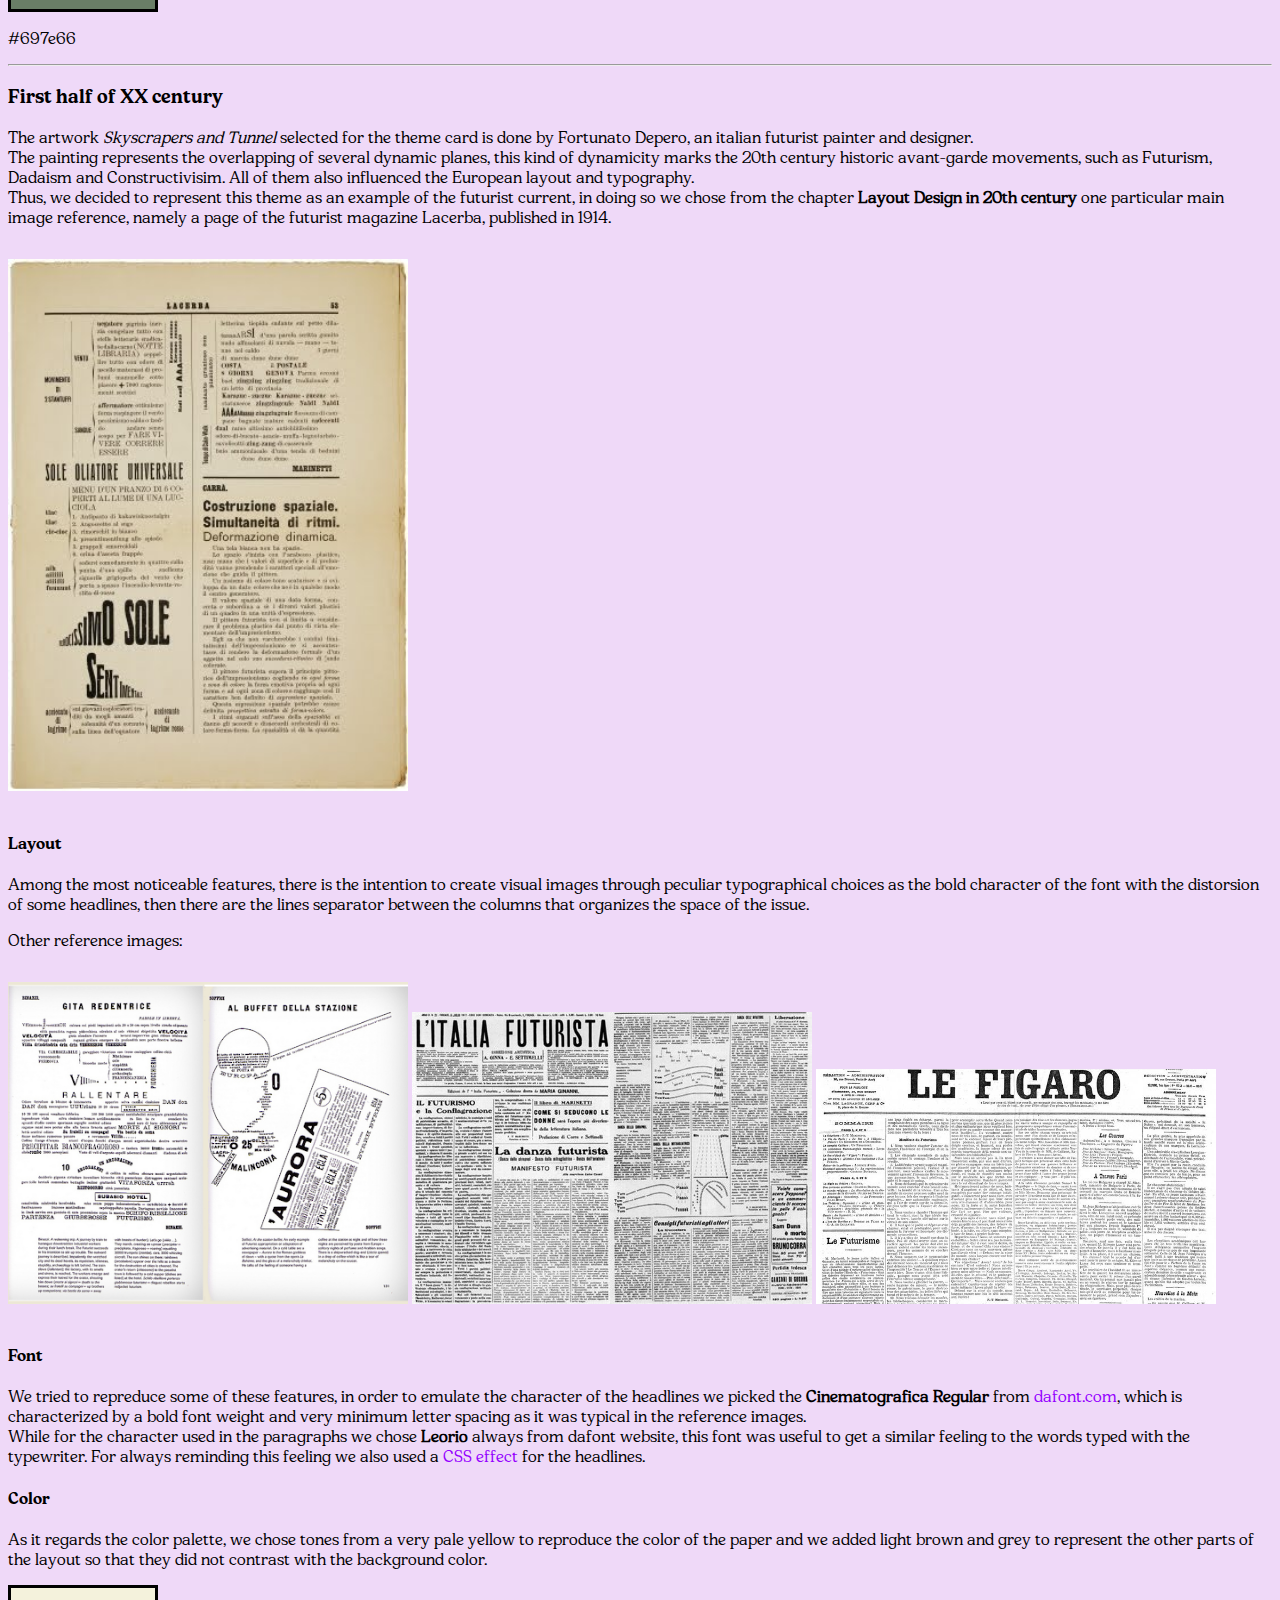
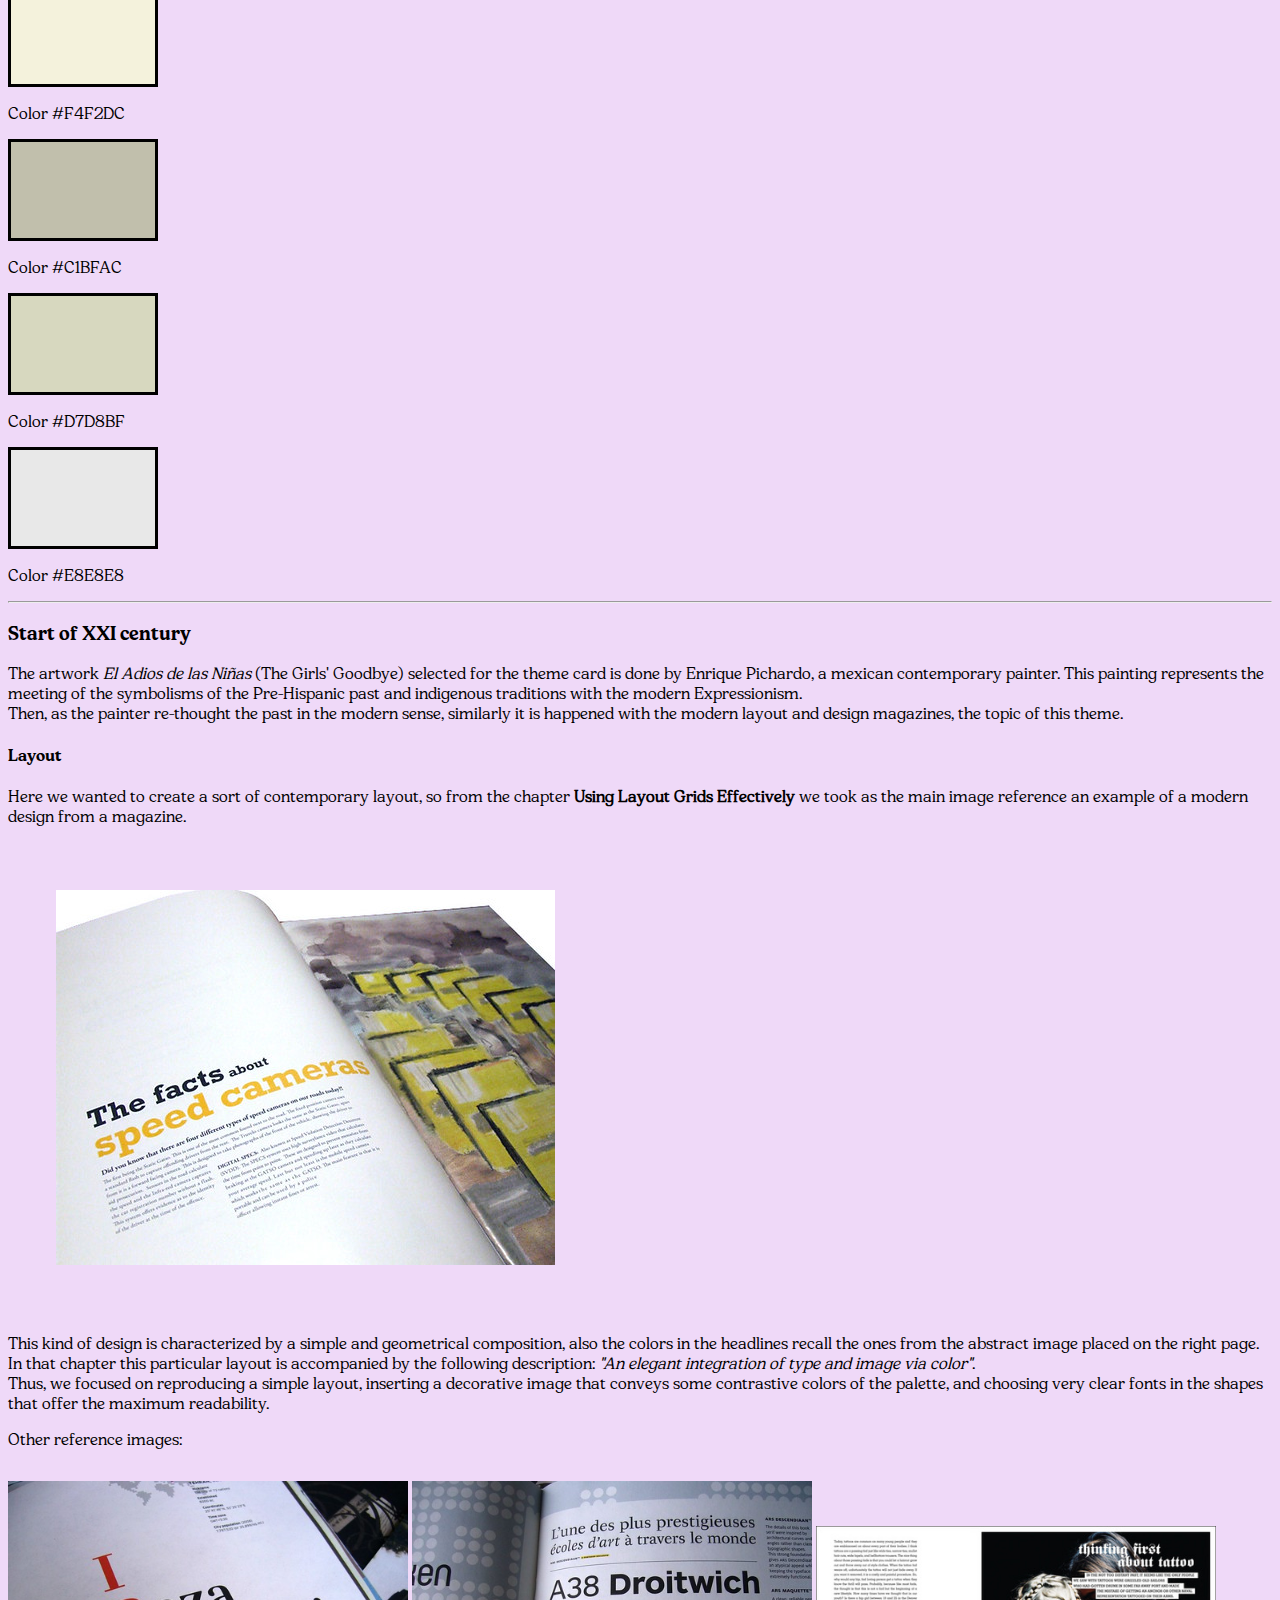
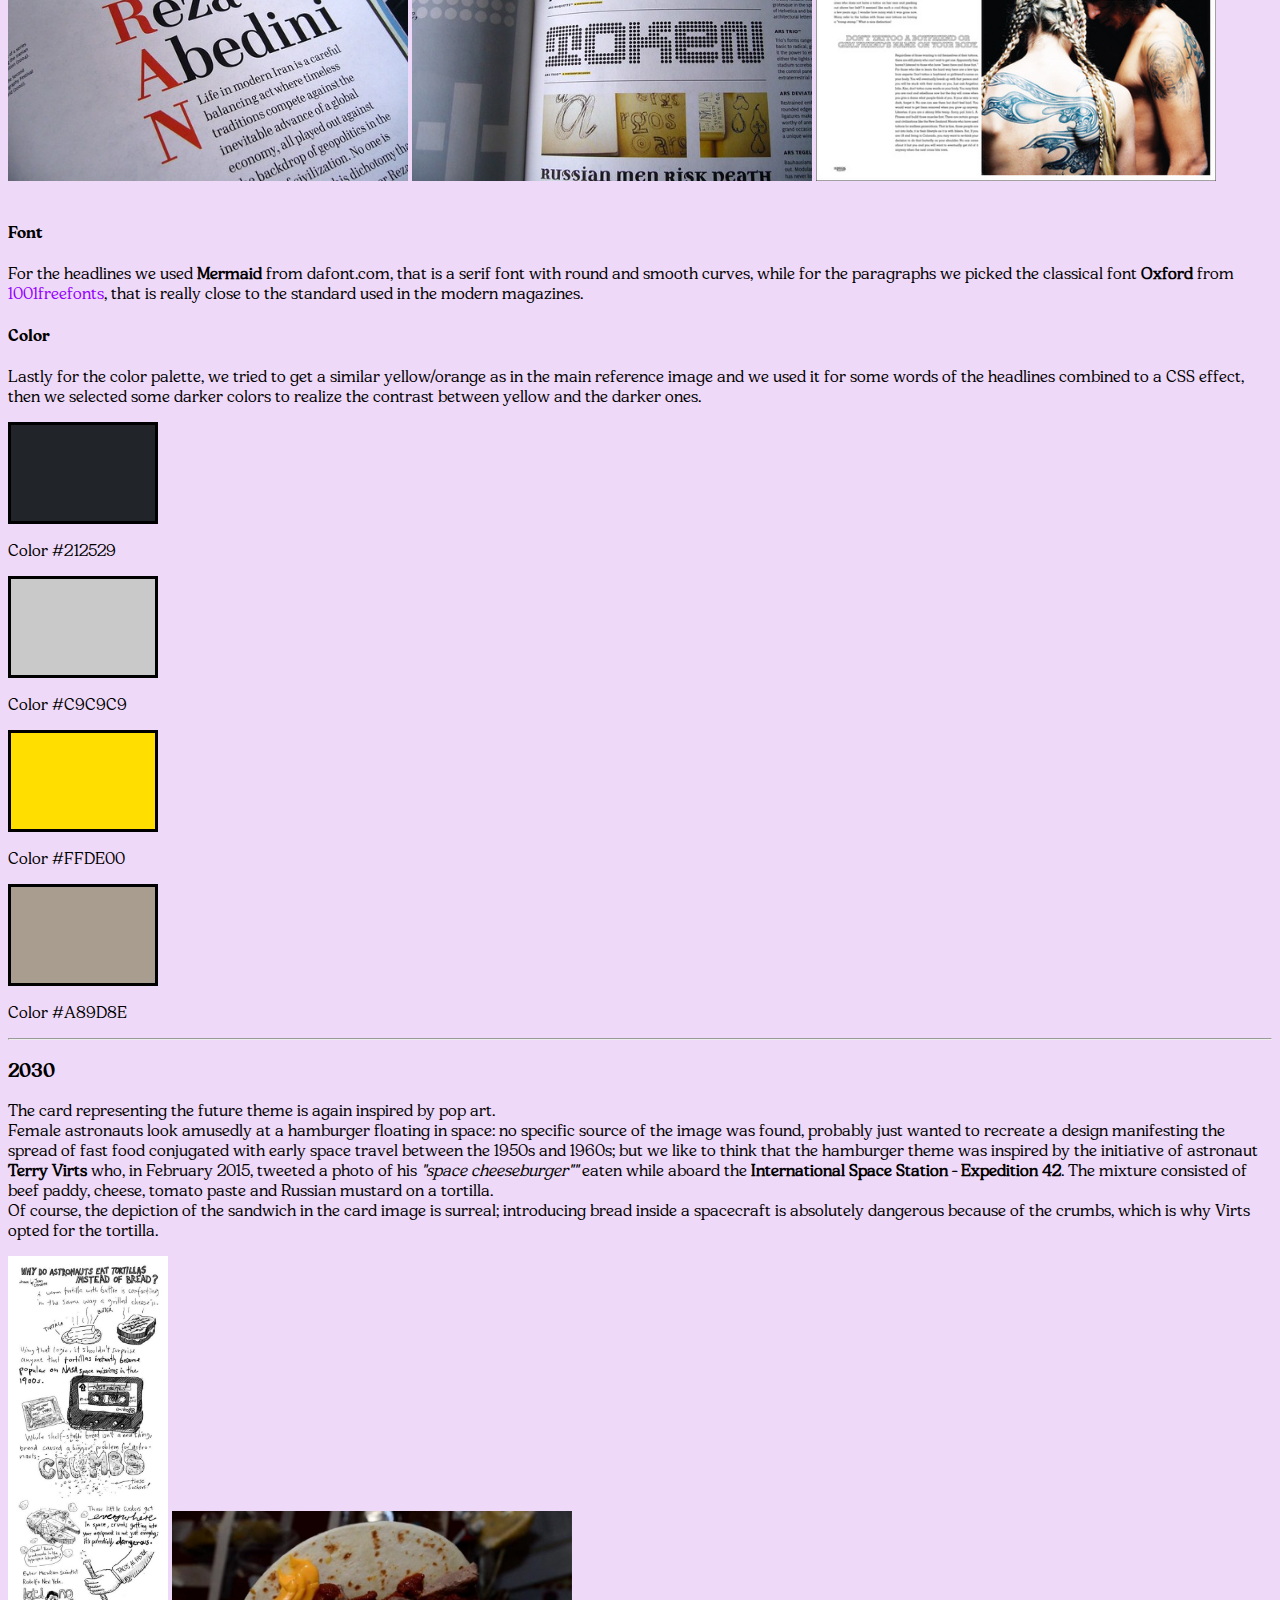
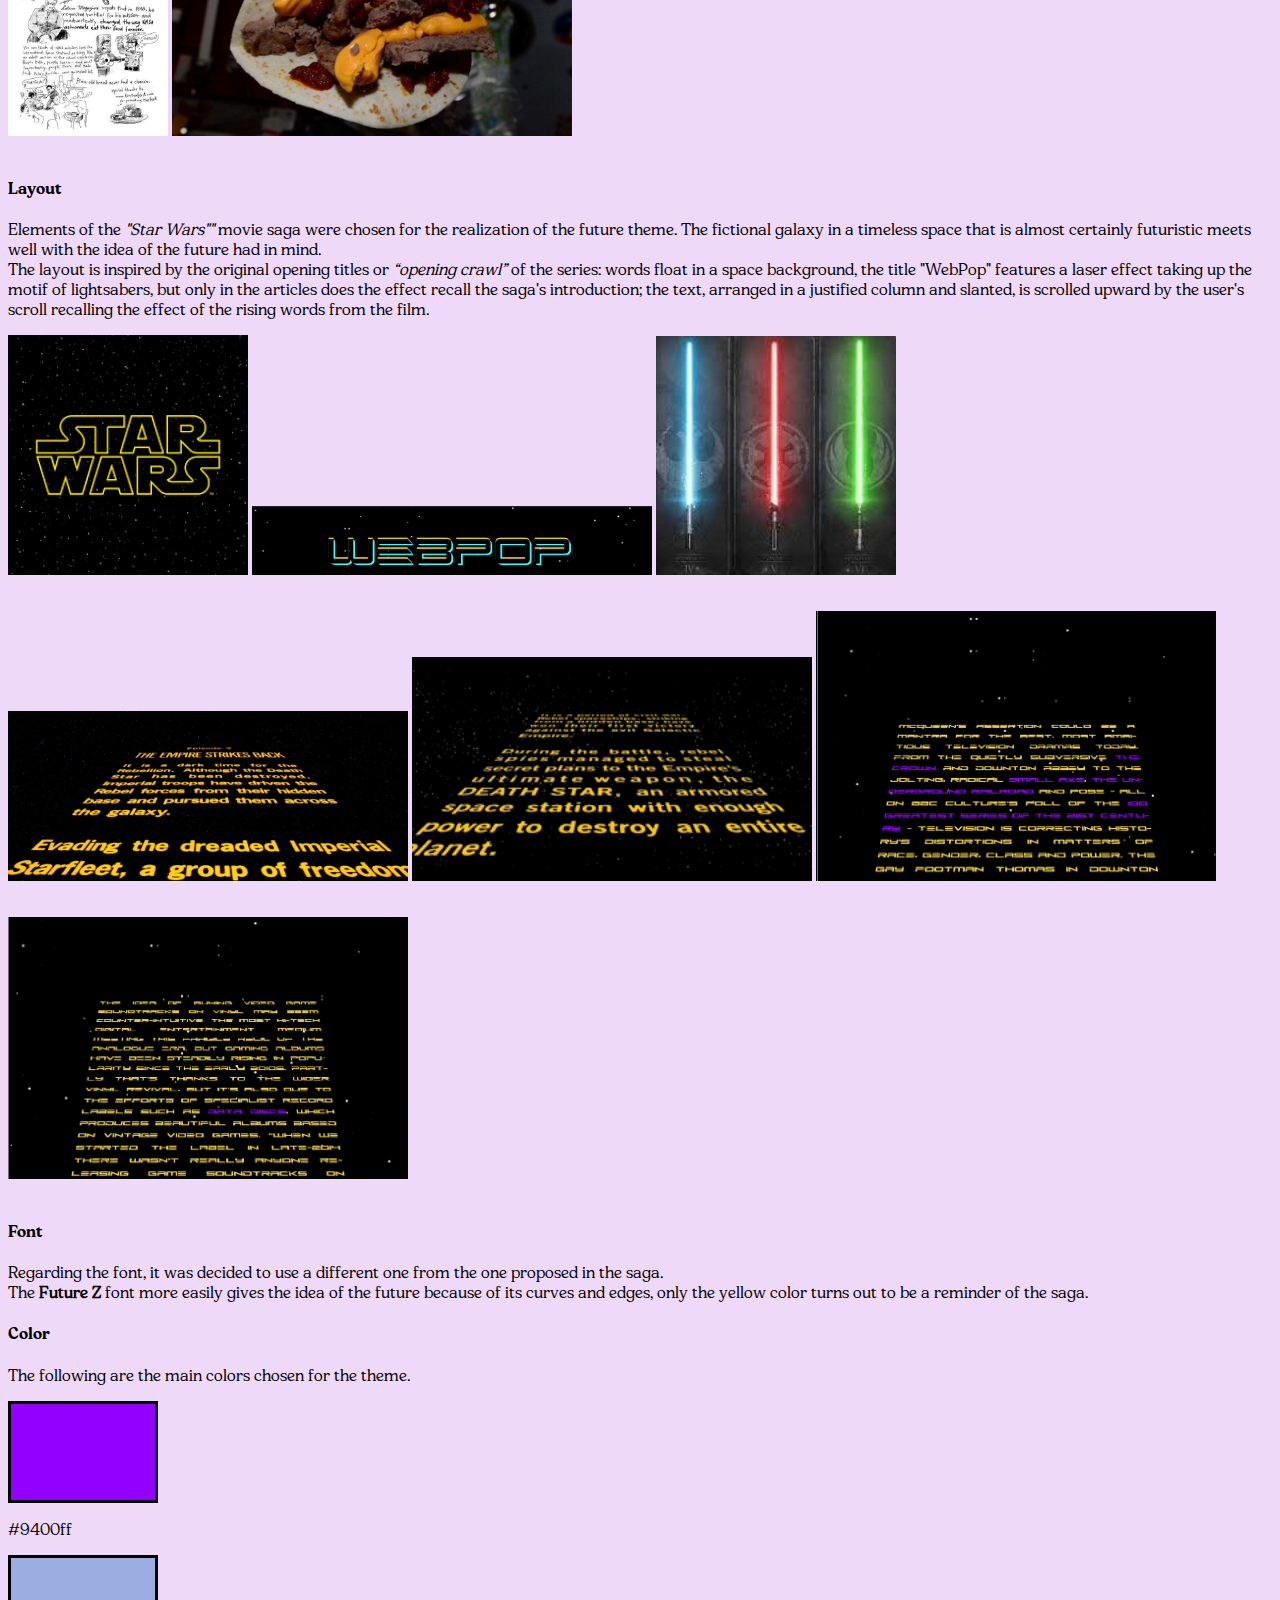
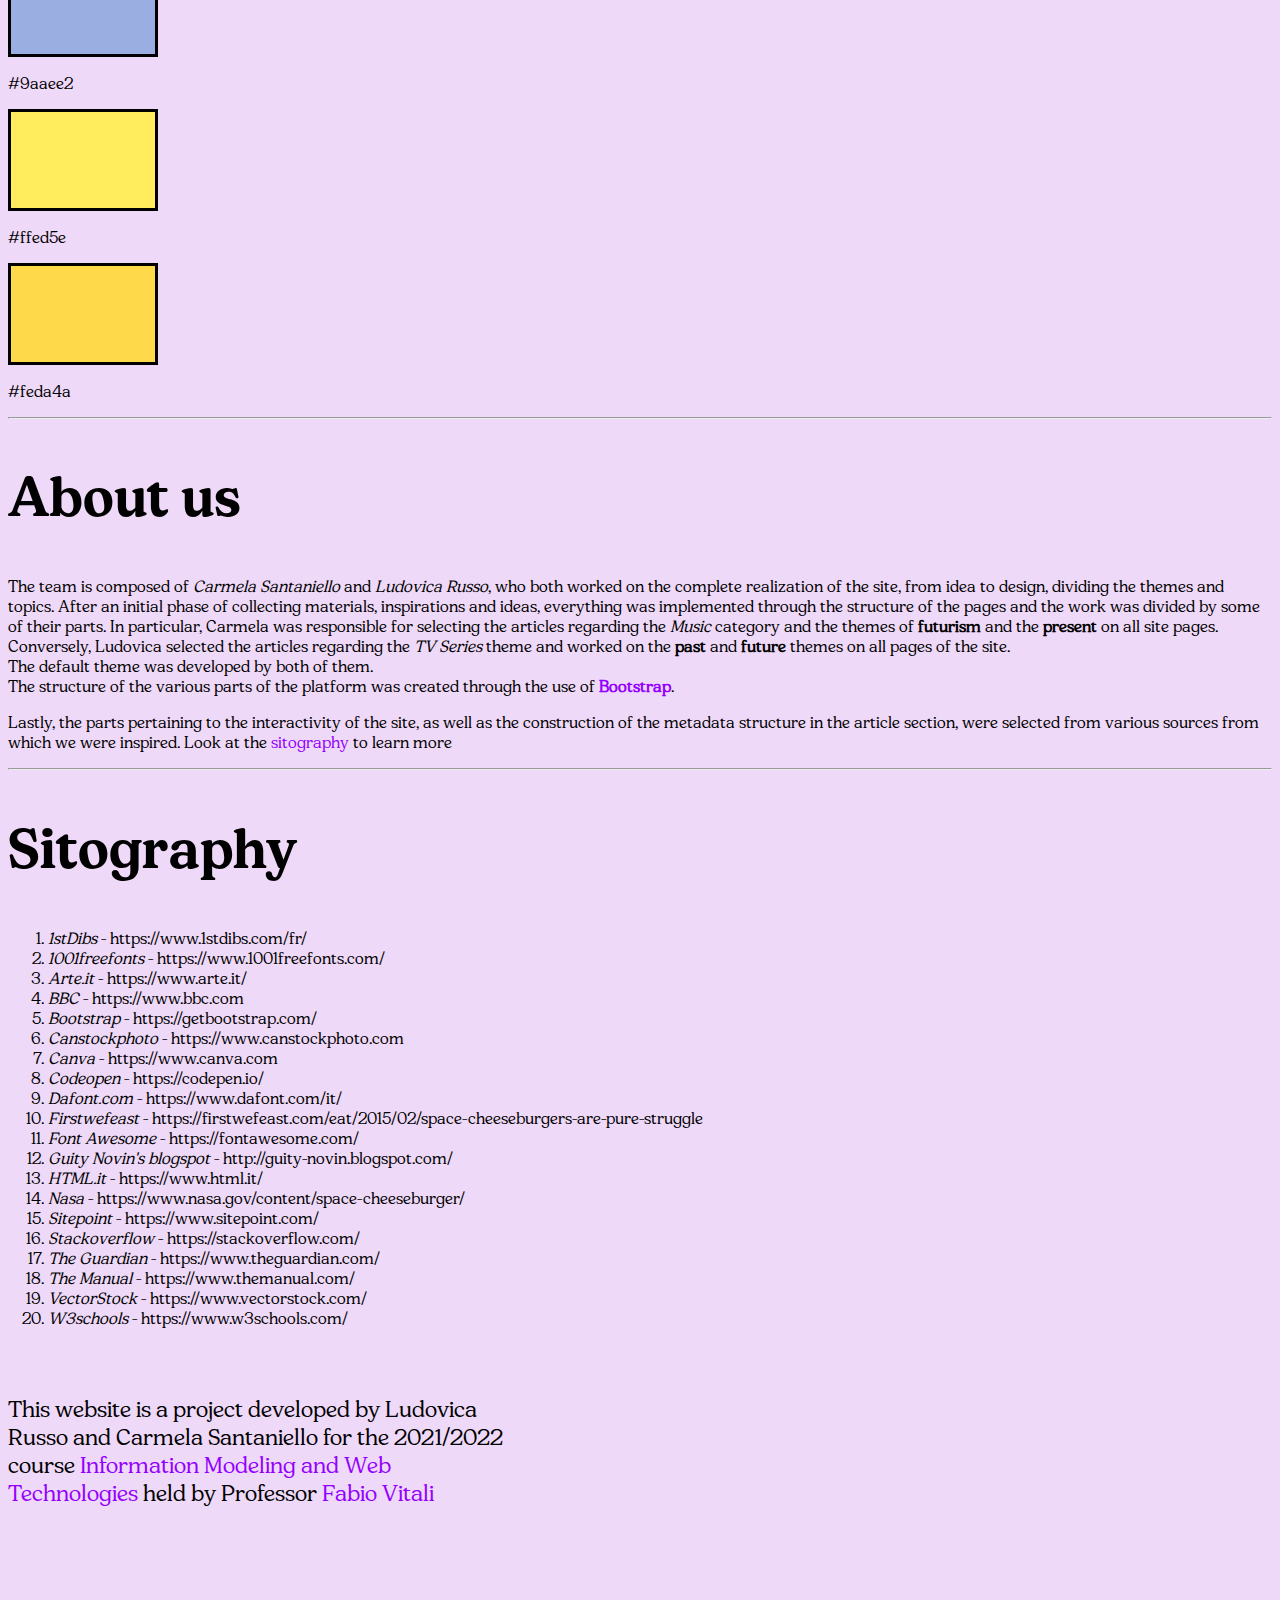
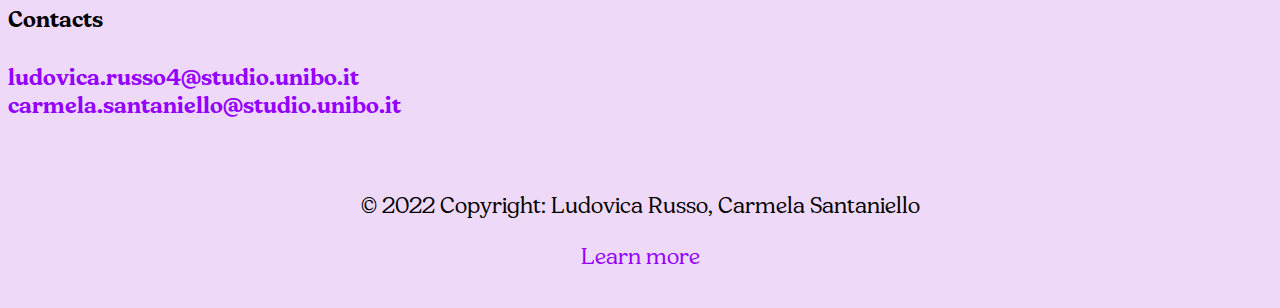
<file: documentation.html>
<!doctype html>
<html lang="en">
  <head>

    <!-- meta tags -->
    <meta charset="utf-8">
    <meta http-equiv="X-UA-Compatible" content="IE=edge">
    <meta name="viewport" content="width=device-width, initial-scale=1">

    <!-- css links -->
    <link href="https://cdn.jsdelivr.net/npm/bootstrap@5.0.2/dist/css/bootstrap.min.css" rel="stylesheet" integrity="sha384-EVSTQN3/azprG1Anm3QDgpJLIm9Nao0Yz1ztcQTwFspd3yD65VohhpuuCOmLASjC" crossorigin="anonymous">
    <link rel="stylesheet" href="css/home.css">
	<link rel="stylesheet" href="css/documentation.css">
    <title>Documentation</title>
    <link rel="icon" href="../images/logodoc.jpg" type="image/png">
    
  </head>
  <body>
  
   <div class="future"></div>

    <!-- MODALS -->

        <!-- disclaimer start -->
        <div class="modal" tabindex="-1" id="disclaimer">
            <div class="modal-dialog">
            <div class="modal-content">
                <div class="modal-header">
                <h5 class="modal-title">Disclaimer</h5>
                <button type="button" class="btn-close" data-bs-dismiss="modal" aria-label="Close"></button>
                </div>
                   <div class="modal-body p-4">
                <p>
                     The purpose of this web site is to explore various types of typographic and layout style for text documents, as an end-of-course project for the "<a href="https://www.unibo.it/en/teaching/course-unit-catalogue/course-unit/2021/454464">Information Modeling and Web Technologies</a>" course of the Master Degree in Digital Humanities and Digital Knowledge of the University of Bologna, held by professor <a href="https://www.unibo.it/sitoweb/fabio.vitali/en">Fabio Vitali</a>.
                </p>
               <p>
                     The documents contained in this web site have been selected for their length and complexity. Their publication here is not intended to be an alternative or replace their original locations:
                </p>
                  <ul>
                      <li><a href="https://www.bbc.com/" target="_blank">BBC</a>: <a href="https://www.bbc.com/culture/article/20211022-historical-drama-and-tvs-reckoning-with-the-past" target="_blank">Historical drama and TV's reckoning with the past</a></li>
                      <li><a href="https://www.theguardian.com" trarget="_blank">The Guardian</a>: <a href="https://www.theguardian.com/tv-and-radio/2021/jun/27/rewriting-history-how-imperfect-costume-dramas-make-the-past-relevant" target="_blank">Rewriting history: how imperfect costume dramas make the past relevant</a></li>
                      <li><a href="https://www.themanual.com/" target="_blank">The Manual</a>: <a href="https://www.themanual.com/culture/why-vinyl-is-coming-back/" target="_blank">Why Vinyl Records Are Making a Comeback in 2022</a></li>
                      <li><a href="https://www.theguardian.com" target="_blank">The Guardian</a>: <a href="https://www.theguardian.com/games/2022/jul/25/vinyl-fantasy-how-gamers-fell-in-love-with-records" target="_blank">Vinyl fantasy: how gamers fell in love with records</a></li>
                  </ul>
                <p>
                     All copyrights and related rights on the content remain with their original owners.<br>
 		   			 All copyright on the typographic and layout choices are 2022 © WebPop.					
                 </p> 
                </div>
                <div class="modal-footer">
                <button type="button" class="btn btn-secondary" data-bs-dismiss="modal">Close</button>
                </div>
            </div>
            </div>
        </div>
        <!-- disclaimer end -->
        <!--website info start-->
        <div class="modal" tabindex="-1" id="info-disclaimer">
            <div class="modal-dialog">
            <div class="modal-content">
                <div class="modal-header">
                <h5 class="modal-title">About Webpop</h5>
                <button type="button" class="btn-close" data-bs-dismiss="modal" aria-label="Close"></button>
                </div>
                <div class="modal-body p-4">
                    <p>This website is a project developed by Ludovica Russo and Carmela Santaniello for the 2021/2022 course <a href="https://www.unibo.it/en/teaching/course-unit-catalogue/course-unit/2021/454464">Information Modeling and Web Technologies</a> held by Professor <a href="https://www.unibo.it/sitoweb/fabio.vitali/en">Fabio Vitali.</a></p>
                    <p id="cp">© 2021 Copyright: Ludovica Russo, Carmela Santaniello</p>
                    <h4>Contacts</h4>
                    <p><a href="mailto: ludovica.russo4@studio.unibo.it">ludovica.russo4@studio.unibo.it</a></p>
                    <p><a href="mailto: carmela.santaniello@studio.unibo.it">carmela.santaniello@studio.unibo.it</a></p>
                    <p id="discl"><a href="###">About us</a></p>
                </div>
                <div class="modal-footer">
                <button type="button" class="btn btn-secondary" data-bs-dismiss="modal">Close</button>
                </div>
            </div>
            </div>
        </div>
        <!--DISCLAIMER FOOTER END-->
    <!-- HEADER START -->
        <nav class="navbar navbar-expand-lg navbar-dark bg-dark p-2 nav-fixed fixed-top" id="navbar">
            <div class="container-fluid">
            <a class="navbar-brand justify-content-lg-start ps-2 " href="index.html"><img src="images/WebPop.png"></a>
            <button class="navbar-toggler" type="button" data-bs-toggle="collapse" data-bs-target="#navbarNavDropdown" aria-controls="navbarNavDropdown" aria-expanded="false" aria-label="Toggle navigation">
            <span class="navbar-toggler-icon"></span>
            </button>
            <div class="collapse navbar-collapse justify-content-lg-center" id="navbarNavDropdown">
                <ul class="navbar-nav">
                <li class="nav-item ps-2">
                    <a class="nav-link active" href="index.html" id="nav-active-link">Home</a>
                </li>
                <li class="nav-item dropdown ps-2">
                    <a class="nav-link dropdown-toggle" href="#" id="navbarDropdownMenuLink" role="button" data-bs-toggle="dropdown" aria-expanded="false">
                    Issues
                    </a>
                    <ul class="dropdown-menu" aria-labelledby="navbarDropdownMenuLink">
                    <li><a class="dropdown-item" href="series.html">TV Series</a></li>
                    <li><a class="dropdown-item" href="music.html">Music</a></li>
                    </ul>
                </li>
                <li class="nav-item dropdown ps-2">
                  <a class="nav-link dropdown-toggle" href="#" id="navbarDropdownMenuLink" role="button" data-bs-toggle="dropdown" aria-expanded="false">
                  Themes
                  </a>
                  <ul class="dropdown-menu" aria-labelledby="navbarDropdownMenuLink">
                    <li><a class="dropdown-item" onclick="changeThemeAbout(this.id)" href="#" tag="link" id="enable-default">Default</a></li>
                    <li><a class="dropdown-item" onclick="changeThemeAbout(this.id)" href="#" id="enable-past">1500</a></li>
                    <li><a class="dropdown-item" onclick="changeThemeAbout(this.id)" href="#" id="enable-futurism">First half of XX Century</a></li>
                    <li><a class="dropdown-item" onclick="changeThemeAbout(this.id)" href="#" id="enable-present">Start of XXI Century</a></li>
                    <li><a class="dropdown-item" onclick="changeThemeAbout(this.id)" href="#" id="enable-future">2030</a></li>
                  </ul>
              </li>
              <li class="nav-item dropdown ps-1">
                <a class="nav-link dropdown-toggle" href="#" id="navbarDropdownMenuLink2" role="button" data-bs-toggle="dropdown" aria-expanded="false" id="nav-active-link">
                About
                </a>
                <ul class="dropdown-menu" aria-labelledby="navbarDropdownMenuLink">
				<li> <a class="dropdown-item" aria-current="page" href="documentation.html">Documentation</a></li>
                <li><a class="dropdown-item" aria-current="page" href="#" data-bs-toggle="modal" data-bs-target="#disclaimer">Disclaimer</a></li>
                </ul>
            </li>
               
                </ul>
            </div>
            </div>
        </nav>
        <!-- navbar end -->
    <!-- HEADER END -->
    
    <!-- DOCUMENTATION START -->

        <!-- scrollspy grid start -->
        <div class="container-fluid content" style="position: relative;">
            <div class="row" id="text-start" data-bs-spy="scroll" data-bs-target="#navbar-documentation">
                <!-- scrollspy navbar start -->
                <div class="col-md-3 col-sm-1 d-none d-md-block" id="menu-card">
                    <nav id="navbar-documentation" class="navbar navbar-light bg-light flex-column align-items-stretch p-3">
                        <h2 class="navbar-brand glitch" href="#item-1" id="documentation"><span id="red1">D</span>ocumentation</h2>
                            <a class="nav-link ms-3 my-1" href="#item-1" id="it1-1">The idea</a>
                            <a class="nav-link ms-3 my-1" href="#item-1-2" id="it1-2">How to navigate</a>
                            <a class="nav-link ms-3 my-1" href="#fab-docu" id="it1-4">1500</a>
                            <a class="nav-link ms-3 my-1" href="#item-2-1-4" id="it1-5">First half of XX century</a>
                            <a class="nav-link ms-3 my-1" href="#item-2-2-3" id="it1-6">Start of XXI century</a>
                            <a class="nav-link ms-3 my-1" href="#item-2-3-3" id="it1-7">2030</a>
                            <a class="nav-link ms-3 my-1" href="#item-1-3" id="it1-3">About us</a>
                            <a class="nav-link ms-3 my-1" href="#item-1-4" id="it1-3">Sitography</a>
                        </nav>
                    <a onclick="changeModeFutureDoc(this.id)" href="#" id="enable-futurelight" data-bs-toggle="tooltip" data-placement="top" title="Support our mission. Use light mode only if really necessary.">
                      <button type="button" class="btn btn-dmode"> </button>
                    </a>
                    <a onclick="changeModeFutureDoc(this.id)" href="#" id="enable-futuredark">
                        <button type="button" class="btn btn-lmode"> </button>
                    </a>
                </div>
                <!-- scrollspy navbar end -->

                <!-- content start -->
                <div class="col-md-9 col-xs-11">
                    <div data-bs-spy="scroll" data-bs-target="#navbar-documentation" class="scrollspy p-4" tabindex="0" id="main-background">
                        <h1 id="item-1" class="doctitle">Webpop</h1>
                        <p>
                        	WebPop is a web platform that collects different trending articles concerning the world of pop culture. It refers to specific categories and the peculiarity lies in being able to enjoy reading through different <b>typographic styles</b>, including past and existent and future and imaginary.
							The user will find himself interacting with an "at hand" environment full of curiosities and being catapulted into different periods.
						</p>
						
                        <hr  id="item-1-1">
                        <h2 class="doctitle">The idea</h2>
                        <p>
                        	The idea stems from the creators' interest in wanting to create a <b>virtual space</b> focused on the new <b>mass culture</b> and in which to report reference articles from a variety of sources. From this concept came the choice of the name "WebPop", which is intended to unite the two words, and of the logo that takes its initials. These were associated with the two colors purple and yellow that characterized the shades of the default style.<br>
                        	<img src="images/logodoc.jpg" id="logodoc">
                        	<p id="citation" align="center"><b>Webpop logo</b></p>
 							<div>
                            	<div class="row img-row">
                                    <div class="col-2 color-default">
                                    	<div class="color-square" style="background-color: #FFDE00;" id="yel"></div>
                                            <p id="yel">#FFDE00</p>
                                    </div>
                                	<div class="col-2 color-default">
                                        <div class="color-square" style="background-color: #C151E1;" id="pur"></div>
                                            <p id="pur">#C151E1</p>
                                    </div>
                                </div>
                            </div>
						</p>
						<p>
							At the moment it remains a prototype such that there are only four articles from two different categories, <i>Music and TV Series</i>, but the aim would be to expand them, as made explicit in the second section of the home page,<i>"What is webpop?"</i>. The fourth section, on the other hand, now hosts only the two categories with a link to the articles, but it will report the platform' news, thus new pieces that are constantly updated.
                        </p>
                        <p>
                        	In addition and under directives, four themes have been set to fit the pages of the site and were inspired by the article <a href="http://guity-novin.blogspot.com/2012/04/modern-newspaper-magazine-layouts.html"><i>History of Layout Design and Modern Newspaper & Magazins</i></a>, which will be discussed in the following sections.
							<br>The purpose is to allow the user to explore their typographical forms as well as layout features, typical of the texts of each period, or imagined, such as that of the future; these have been adapted to the layout of the site thereby allowing visual continuity for the user.
                        </p>

						<div id="item-1-2"></div>
                        <hr>
                        <h2 class="doctitle">How to navigate</h2>
                        <p>
                        	Starting from the homepage, the user is invited to click on the logo to be introduced to the website. To make the click on the button more intuitive, it was decided to report the <i>"tap on logo"</i> command above it.
							The second section acts as a simple information window related to the site. At this point, the user will be invited to choose whether to continue with the introduction to the themes or to sling over the articles. The <b>theme change</b> can be done at first by clicking on the card, from later times and in a more efficient way through the fab located in the lower right, and through the navbar from which it is also possible to return to the default theme.
								<br>
								<img src="images/documentation/navth.jpg" class="htn">
								<img src="images/documentation/fabth.jpg" class="htn">
								<br>
							The fourth section is the articles section: the user will choose the preferred category and can continue reading the texts. It's possibile to see the Issues through the dropdown menu of the navbar too.
						</p>
						<p>
							The articles are introduced by an <i>"article information"</i> section, which contains some relevant information about the texts, and can be closed by clicking on the bar.
								<img src="images/documentation/artinf.jpg" id="artinf">
								<br>
							In addition, it will be possible to locate certain <b>keywords</b> through the <i>"about articles"</i> bar. 
							The user will be able to click on the desired word to retrieve it in the respective text; words with multiple <b>occurrences</b> will be tracked one at a time, and a button will be available to go back up if the user wants to view subsequent occurrences. However, if the articles are still closed, it is possible to click on the word as many times as there are occurrences, and once the article is opened with the <i>"continue reading"</i> function, these will all already be highlighted in the article. 
								<br>
								<img src="images/documentation/ata.jpg" id="ata">
								<br>
							At the end of the reading, in order to have a better and not confusing view, it is possible to go back to the beginning of the text by clicking <i>"go back"</i> and closing the article to continue with the next ones.
								<br>
							The <b>metadata</b> can also be viewed on a reduced screen in the <i>"about articles"</i> section of the navbar.
                        </p>
                        <p>
                        	Finally, in the about section of the navbar, you can visit the disclaimer with some information about the project or the current page.
                        </p>
                        
                    	<hr>
                        <h2 id="item-1-2" class="doctitle">Stylistic choices</h2>
                        <p>
                        	The themes chosen were inspired by the article <i>A History of Graphic Design: History of Layout Design and Modern Newspaper & Magazins</i>. <br> Four different images were selected for their representation, referring to the idea of the pop genre and, in some cases, to pop art proper. In others, only the vastness of colors, the main element of the art movement itself, was adopted.
                        </p>
                        
                        <div id="fab-docu"></div>
                        <h3 class="doctitle">1500</h3>                 
                        <p>
                        	The card of the past theme presents the iconic image of the approach of Adam and God's fingers depicted in <b>Michelangelo</b>'s <i>"Creation of Adam"</i> in a pop art vision. The fresco scene evidently does not date back to the specific year linked to the manuscripts, but it certainly evokes an air of the past at first glance, which is why it was chosen for adoption.
                        </p>
                        
                        <h4 class="doctitle">Layout</h4>
                        <p>
                        	The past theme is inspired by <b>early medieval manuscripts</b>, in particular the image shown below which refers to a <b>Spanish breviary</b> of 1450. The layout picks up on the motif of parchment, a material used for writing books, ornamental decorations, borders and justified layout. In the articles, a single long column with continuous text was made, and the spaces were adjusted to align the text on both sides. In addition, the feature of the red initial letter, in the case of articles embedded in four red lines to form a geometric figure, was added, occupying the space of the initial five lines on the left side; thus echoing the reference image in which there are three occupied lines.
                        	<br>
                        	<img src="images/documentation/spbreviary.jpg" class="sp">
                        	<img src="images/documentation/miopast.jpg" id="docpast">
                        	<img src="images/documentation/decp.jpg" class="dec">
                        	<img src="images/documentation/decp1.jpg" class="dec">
                       		<br>
                       		Other examples can be seen here.
                       		<br>
                       		<img src="images/documentation/romanbr.png" class="sp">
                       		<img src="images/documentation/manus.jpg" class="sp">
                       		<img src="images/documentation/manus1.jpg" class="sp">
                       		<img src="images/documentation/manus2.jpg" class="sp">
                       		<img src="images/documentation/manus3.jpg" class="sp">
                       		<img src="images/documentation/manus4.jpg" class="sp">
                        </p>
                        
                        <h4 class="doctitle">Font</h4>
                        <p>
                        	Regarding the font, the research turned to all those fonts reminiscent of and inspired by local or European Gothic script, <b>Canterbury</b> in fact being a late medieval Gothic font. Considering the articles, the almost lack of spaces between lines and the font size chosen help to render the idea of density and fullness typical of medieval illuminated manuscripts.
                        </p>
                        <div class="content-fluid">
                        	<div class="row img-row">
                        		<h4 class="doctitle">Color</h4>
                        		<p>The following are the main colors chosen for the theme.</p>
                                    <div class="col-3 color-default">
                                    	<div class="color-square" style="background-color: #c94444;"></div>
                                            <p>#c94444</p>
                                    </div>
                                	<div class="col-3 color-default">
                                        <div class="color-square" style="background-color: #f5eca8;"></div>
                                            <p>#f5eca8</p>
                                    </div>
                                    <div class="col-3 color-default">
                                        <div class="color-square" style="background-color: #697e66;"></div>
                                            <p>#697e66</p>
                                    </div>
                        	</div>
                        </div>
                        
                         <hr id="item-2-1-4">
                           <h3 class="doctitle">First half of XX century</h3>
						<p>
						The artwork <i>Skyscrapers and Tunnel</i> selected for the theme card is done by Fortunato Depero, an italian futurist painter and designer. <br>The painting represents the overlapping of several dynamic planes, this kind of dynamicity marks the 20th century historic avant-garde movements, such as Futurism, Dadaism and Constructivisim. All of them also influenced the European layout and typography.<br>
						Thus, we decided to represent this theme as an example of the futurist current, in doing so we chose from the chapter <b>Layout Design in 20th century</b> one particular main image reference, namely a page of the futurist magazine Lacerba, published in 1914.</p>
						<img src="images/documentation/lacerba.jpg" style="height: auto; max-width: 70%;" id="lacerba">
						<h4 class="doctitle">Layout</h4>
						<p>Among the most noticeable features, there is the intention to create visual images through peculiar typographical choices as the bold character of the font with the distorsion of some headlines, then there are the lines separator between the columns that organizes the space of the issue.</p>
                        <p>Other reference images:</p>
						<img src="images/documentation/futurist2.png" id="futurist2">
						<img src="images/documentation/futurist3.jpg" id="futurist3">
			            <img src="images/documentation/futurist4.jpg" id="futurist4">
                        <h4 class="doctitle">Font</h4>
						<p> 						
						We tried to repreduce some of these features, in order to emulate the character of the headlines we picked the <b>Cinematografica Regular</b> from <a href="https://www.dafont.com/">dafont.com</a>, which is characterized by a bold font weight and very minimum letter spacing as it was typical in the reference images.<br>While for the character used in the paragraphs we chose <b>Leorio</b> always from dafont website, this font was useful to get a similar feeling to the words typed with the typewriter.
						For always reminding this feeling we also used a <a href="https://www.sitepoint.com/css-typewriter-effect/">CSS effect</a> for the headlines.</p>
						<h4 class="doctitle">Color</h4>
						<p>As it regards the color palette, we chose tones from a very pale yellow to reproduce the color of the paper and we added light brown and grey to represent the other parts of the layout so that they did not contrast with the background color.</p>
 							<div class="content-fluid">
                          <div class="row img-row">
                            <div class="col-3">
                              <div class="color-square" style="background-color: #F4F2DC;"></div>
                              <p>Color #F4F2DC</p>
                            </div>
                            <div class="col-3">
                              <div class="color-square" style="background-color: #C1BFAC;"></div>
                              <p>Color #C1BFAC</p>
                            </div>
                            <div class="col-3">
                              <div class="color-square" style="background-color: #D7D8BF;"></div>
                              <p>Color #D7D8BF</p>
                            </div>
                            <div class="col-3">
                              <div class="color-square" style="background-color: #E8E8E8;"></div>
                              <p>Color #E8E8E8</p>
                            </div>
                          </div>
                        </div>
						
                        
                        
                        <hr id="item-2-2-3">
                        <h3 class="doctitle">Start of XXI century</h3>
						<p>The artwork <i>El Adios de las Niñas</i> (The Girls' Goodbye) selected for the theme card is done by Enrique Pichardo, a mexican contemporary painter. This painting represents the meeting of the symbolisms of the Pre-Hispanic past and indigenous traditions with the modern Expressionism.<br>
						Then, as the painter re-thought the past in the modern sense, similarly it is happened with the modern layout and design magazines, the topic of this theme.</p>
						<h4 class="doctitle">Layout</h4>
                        <p>Here we wanted to create a sort of contemporary layout, so from the chapter <b>Using Layout Grids Effectively</b> we took as the main image reference an example of a modern design from a magazine.</p>
						<img src="images/documentation/magazine.jpg" style="height: auto; max-width: 100%;" id="magazine">
						
						<p>This kind of design is characterized by a simple and geometrical composition, also the colors in the headlines recall the ones from the abstract image placed on the right page. In that chapter this particular layout is accompanied by the following description: <i>"An elegant integration of type and image via color"</i>.<br>
						Thus, we focused on reproducing a simple layout, inserting a decorative  image that conveys some contrastive colors of the palette, and choosing very clear fonts in the shapes that offer the maximum readability.</p>
						<p>Other reference images:</p>
						<img src="images/documentation/magaz2.jpg" id="magaz2">
						<img src="images/documentation/magaz4.jpg" id="magaz4">
						<img src="images/documentation/magaz3.jpg" id="magaz3">
						<h4 class="doctitle">Font</h4>
						<p>
						For the headlines we used <b>Mermaid</b> from dafont.com, that is a serif font with round and smooth curves, while for the paragraphs we picked the classical font <b>Oxford</b> from <a href="https://www.1001freefonts.com/">1001freefonts</a>, that is really close to the standard used in the modern magazines.</p>
						<h4 class="doctitle">Color</h4>
						<p>
						Lastly for the color palette, we tried to get a similar yellow/orange as in the main reference image and we used it for some words of the headlines combined to a CSS effect, then we selected some darker colors to realize the contrast between yellow and the darker ones.</p>
                        
                        <div class="content-fluid">
                          <div class="row img-row">
                            <div class="col-3 color-80">
                              <div class="color-square" style="background-color: #212529;"></div>
                              <p>Color #212529</p>
                            </div> 
                            <div class="col-3 color-80">
                              <div class="color-square" style="background-color: #C9C9C9;"></div>
                              <p>Color #C9C9C9</p>
                            </div>
                            <div class="col-3 color-80">
                              <div class="color-square" style="background-color: #FFDE00;"></div>
                              <p>Color #FFDE00</p>
                            </div>
                            <div class="col-3 color-80">
                              <div class="color-square" style="background-color: #A89D8E;"></div>
                              <p>Color #A89D8E</p>
                            </div>
                          </div>
                        </div>
                        
						<hr id="item-2-3-3">
                       	<h3 class="doctitle">2030</h3>                 
                        <p>
							The card representing the future theme is again inspired by pop art. <br>Female astronauts look amusedly at a hamburger floating in space: no specific source of the image was found, probably just wanted to recreate a design manifesting the spread of fast food conjugated with early space travel between the 1950s and 1960s; but we like to think that the hamburger theme was inspired by the initiative of astronaut <b>Terry Virts</b> who, in February 2015, tweeted a photo of his <i>"space cheeseburger""</i> eaten while aboard the <b>International Space Station - Expedition 42</b>. The mixture consisted of beef paddy, cheese, tomato paste and Russian mustard on a tortilla.
							<br>Of course, the depiction of the sandwich in the card image is surreal; introducing bread inside a spacecraft is absolutely dangerous because of the crumbs, which is why Virts opted for the tortilla.
                        	<br>
                        	<img src="images/documentation/fumetto.jpg" id="fum">
                        	<img src="images/documentation/hamb.jpg" id="ham">
                        </p>
                        
                        <h4 class="doctitle">Layout</h4>
                        <p>
							Elements of the <i>"Star Wars""</i> movie saga were chosen for the realization of the future theme. The fictional galaxy in a timeless space that is almost certainly futuristic meets well with the idea of the future had in mind.
							<br>The layout is inspired by the original opening titles or <i>“opening crawl”</i> of the series: words float in a space background, the title "WebPop" features a laser effect taking up the motif of lightsabers, but only in the articles does the effect recall the saga's introduction; the text, arranged in a justified column and slanted, is scrolled upward by the user's scroll recalling the effect of the rising words from the film.
                        	<br>
                        	<img src="images/documentation/starwars.png" class="swt">
                        	<img src="images/documentation/wpfut.jpg" class="wpfut">
                        	<img src="images/documentation/laser.jpg" class="swt">
                        	<img src="images/documentation/textsw.png" class="wpfut">
							<img src="images/documentation/textsw1.png" class="wpfut">
							<img src="images/documentation/miofut.jpg" class="wpfut">
							<img src="images/documentation/miofut1.jpg" class="wpfut">
                        </p>
                        
                        <h4 class="doctitle">Font</h4>
                        <p>
							Regarding the font, it was decided to use a different one from the one proposed in the saga. <br>The <b>Future Z</b> font more easily gives the idea of the future because of its curves and edges, only the yellow color turns out to be a reminder of the saga.
                        </p>
                        <div class="content-fluid">
                        	<div class="row img-row">
                        	<h4 class="doctitle">Color</h4>
                        		<p>The following are the main colors chosen for the theme.</p>
                                	<div class="col-3 color-default">
                                		<div class="color-square" style="background-color: #9400ff;"></div>
                                        	<p>#9400ff</p>
                    	            </div>
                            		<div class="col-3 color-default">
                                    	<div class="color-square" style="background-color: #9aaee2;"></div>
                                       	<p>#9aaee2</p>
                                	</div>
                                    	<div class="col-3 color-default">
    	                                	<div class="color-square" style="background-color: #ffed5e;"></div>
                                            	<p>#ffed5e</p>
                                    	</div>
                                    	<div class="col-3 color-default">
                                       		<div class="color-square" style="background-color: #feda4a;"></div>
                                            	<p>#feda4a</p>
                                    	</div>
                        		</div>
                        </div>
                        <hr>
                        <h2 id="item-1-3" class="doctitle">About us</h2>
						<p>The team is composed of <i>Carmela Santaniello</i> and <i>Ludovica Russo</i>, who both worked on the complete realization of the site, from idea to design, dividing the themes and topics. After an initial phase of collecting materials, inspirations and ideas, everything was implemented through the structure of the pages and the work was divided by some of their parts. In particular, Carmela was responsible for selecting the articles regarding the <i>Music</i> category and the themes of <b>futurism</b> and the <b>present</b> on all site pages. Conversely, Ludovica selected the articles regarding the <i>TV Series</i> theme and worked on the <b>past</b> and <b>future</b> themes on all pages of the site. <br>The default theme was developed by both of them.
							<br>The structure of the various parts of the platform was created through the use of <a href="https://getbootstrap.com"><b>Bootstrap</b></a>.
						</p>
						<p>
							Lastly, the parts pertaining to the interactivity of the site, as well as the construction of the metadata structure in the article section, were selected from various sources from which we were inspired. Look at the <a href="#item-2">sitography</a> to learn more
						</p>
						<hr>
                        <h2 id="item-1-4" class="doctitle">Sitography</h2>
						<ol type="1" id="sito">
							<li><i>1stDibs</i> - https://www.1stdibs.com/fr/</li>
							<li><i>1001freefonts</i> - https://www.1001freefonts.com/</li>
							<li><i>Arte.it</i> - https://www.arte.it/</li>
							<li><i>BBC</i> - https://www.bbc.com</li>
							<li><i>Bootstrap</i> - https://getbootstrap.com/</li>
							<li><i>Canstockphoto</i> - https://www.canstockphoto.com</li>
							<li><i>Canva</i> - https://www.canva.com</li>
							<li><i>Codeopen</i> - https://codepen.io/</li>
                        	<li><i>Dafont.com</i> - https://www.dafont.com/it/</li>
							<li><i>Firstwefeast</i> - https://firstwefeast.com/eat/2015/02/space-cheeseburgers-are-pure-struggle</li>
							<li><i>Font Awesome</i> - https://fontawesome.com/</li>
							<li><i>Guity Novin's blogspot</i> - http://guity-novin.blogspot.com/</li>
							<li><i>HTML.it</i> - https://www.html.it/</li>
							<li><i>Nasa</i> - https://www.nasa.gov/content/space-cheeseburger/</li>
							<li><i>Sitepoint</i> - https://www.sitepoint.com/</li>
							<li><i>Stackoverflow</i> - https://stackoverflow.com/</li>
							<li><i>The Guardian</i> - https://www.theguardian.com/ </li>
							<li><i>The Manual</i> - https://www.themanual.com/ </li>
							<li><i>VectorStock</i> - https://www.vectorstock.com/</li>
							<li><i>W3schools</i> - https://www.w3schools.com/</li>
                        </ol>
                    </div>
                    </div>
                <!-- scrollspy content end -->
                 </div>
            </div>
            <!--FAB START-->
        <footer>
            <div class="container-fluid p-3 bg-dark text-white">
              <div class="row">
                <div class="col-md-3" id="footer-left"></div>
                <div class="col-md-3 info-footer">
                  <p>This website is a project developed by Ludovica Russo and Carmela Santaniello for the 2021/2022 course <a href="https://www.unibo.it/en/teaching/course-unit-catalogue/course-unit/2021/454464">Information Modeling and Web Technologies</a> held by Professor <a href="https://www.unibo.it/sitoweb/fabio.vitali/en">Fabio Vitali</a></p>
                </div>
                <div class="col-md-3 contacts">
                  <h4>Contacts</h4>
                    <a href="mailto: ludovica.russo4@studio.unibo.it">ludovica.russo4@studio.unibo.it</a></br>
                    <a href="mailto: carmela.santaniello@studio.unibo.it">carmela.santaniello@studio.unibo.it</a>
                </div>
              </div>
                
              <div class="row">
                <p id="cp">© 2022 Copyright: Ludovica Russo,  Carmela Santaniello</p>
                  <p id="discl"><a data-bs-toggle="modal" data-bs-target="#disclaimer">Learn more</a></p>
			  </div>
              <a name="bottom" id="bottom"></a>
              </div>
              <!--fab-->
              <div class="fab-container">
                <div class="fab shadow">
                  <div class="fab-content">
                    <span class="material-icons"></span>
                  </div>
                </div>
                <div class="sub-button shadow" data-toggle="popover" title="1500" data-content="1500" onclick="changeThemeHome(this.id)" href="#" id="enable-past">
                  <a>
                    <span class="material-icons"></span>
                  </a>
                </div>
                <div class="sub-button shadow" data-toggle="popover" title="Futurism" data-content="Futurism" onclick="changeThemeHome(this.id)" href="#" id="enable-futurism">
                  <a>
                    <span class="material-icons"></span>
                  </a>
                </div>
                <div class="sub-button shadow"  data-toggle="popover" title="Present" data-content="Present" onclick="changeThemeHome(this.id)" href="#" id="enable-present">
                  <a>
                    <span class="material-icons"></span>
                  </a>
                </div>
                <div class="sub-button shadow"  data-toggle="popover" title="Future" data-content="Future" onclick="changeThemeHome(this.id)" href="#" id="enable-future">
                  <a>
                    <span class="material-icons"></span>
                  </a>
                </div>
              </div>
          </footer>
    
        <!-- scrollspy grid end -->

    <!-- DOCUMENTATION END -->
    
    <!-- SCRIPTS START-->

        <!-- Bootstrap Bundle with Popper -->
		<script src="js/change.js"></script>
		<script src="js/future.js"></script>
        <script src="https://cdn.jsdelivr.net/npm/bootstrap@5.0.2/dist/js/bootstrap.bundle.min.js" integrity="sha384-MrcW6ZMFYlzcLA8Nl+NtUVF0sA7MsXsP1UyJoMp4YLEuNSfAP+JcXn/tWtIaxVXM" crossorigin="anonymous"></script>
    <!-- SCRIPTS END -->
  </body>
</html>
</file>
<file: css/home.css>
@font-face {
font-family: "Regular";
src: url("../fonts/ChewieDEMO-Regular.otf");
}

@font-face {
font-family: "Bold";
src: url("../fonts/ChewieDEMO-Bold.otf");
}

@font-face {
font-family: "Pop";
src: url("../fonts/Simplicity-Regular-A.ttf");
}

@font-face {
font-family: "Web";
src: url("../fonts/Blacklightning.ttf");
}

/*navbar*/

.nav-fixed {
    width: 100%;
    position: fixed;
    transition: 0.3s ease-in-out;
}

.nav-link{
    padding-left: 2em;
    font-size: 3.5vh;
}

.navbar-brand{
    text-transform: uppercase;
}

.navbar-collapse {
    background-color: #212529 !important;
}

#navbar{
  height: 10vh;
  position: fixed;
  font-family: "Regular";
  font-size: 1.5vw;
}

.dropdown-menu{
  background-color: #ffed5e;
}

.dropdown-item:hover{
    color: #9400ff !important;
    background-color: #D4ADE0;
}

/*body*/

p {
  font-family: "Regular";
}

.row{
  font-family: "Bold";
}

body {
	display: block;
    background-color: #efd9f8;
}
  
h1{
	font-size: 3.5em;
}
  
h2{
    font-size: 6vh;
}

/* first container */

#first{
	margin-top: 8rem;
	padding: 2em;
  	height: auto;
  	background-color: #efd9f8;
  	text-align: center;
}

#first h1{
    color: black;
}

/*position webpop*/

#main-title{
	margin-top: -0.5em;
}

#web{
    color: #000000 !important;
    font-family: "Web";
    font-size: 18vh;
}

#pop {
	width: 18rem;
    margin-left: -3.5rem !important;
    font-family: "Pop";
    font-size: 30vh;
    text-transform: uppercase;
  	background-image: linear-gradient(
    -225deg,
    #231557 0%,
    #44107a 29%,
    #ff1361 67%,
    #fff800 100%
  );
  	background-size: auto auto;
  	background-clip: border-box;
 	background-size: 200% auto;
  	color: #fff;
  	background-clip: text;
  	text-fill-color: transparent;
  	-webkit-background-clip: text;
  	-webkit-text-fill-color: transparent;
  	animation: textclip 2s linear infinite;
  	display: inline-block;
    font-size: 190px;
}

@keyframes textclip {
  to {
    background-position: 200% center;
  }
}

/*btn home wp*/

.btn-default{
    cursor: pointer;
}

.btn-default:hover {
            animation: shake 0.3s ease-out;
        }
  
@keyframes shake {
            0% {
                transform: skewX(-10deg);
            }
  
            25% {
                transform: skewX(10deg);
            }
  
            50% {
                transform: skewX(-10deg);
            }
  
            75% {
                transform: skewX(10deg);
            }
  
            100% {
                transform: skewX(-10deg);
            }
        }

#first h2{
    font-size: 5vh;
    padding-bottom: 1rem;
    color: black;
}

/*tap on logo*/

#tap{
	margin-top: 4em;
	margin-bottom: -0.5em;
    font-size: 1em;
}

/*second container*/

#about-proj p{
	padding-top: 2em;
}

#btn-themes{
    background-color: #ffed5e;
    color: #D4ADE0;
    letter-spacing: 0.1rem;
    font-size: 3vh;
    margin-top: 3rem !important;
    margin-right: 1rem !important;
    border-style: none;
}

#btn-themes:hover, 
#btn-issues:hover{
    color: #9400ff !important;
}

#btn-issues{
    background-color: #ffed5e;
    color: #D4ADE0;
    letter-spacing: 0.1rem;
    font-size: 3vh;
    margin-top: 3rem !important;
    border-style: none; 
}

#second{
  	min-height:100vh;
  	padding: 8em;
  	background-color: #dfdfeb;
}

/*make your choice*/

#totheintro{
	margin-top: 2em;
	margin-bottom: -1.5em;
	font-size: 1.5em;
}

/*paragraph second container*/

#par1{
    font-size: 1.5em;
}

.d-grid{
 	margin-right: 6.5rem;
 	margin-left: 3em;
 }

/*third container*/

#third{
  	min-height:100vh;
  	padding: 5.5%;
  	background-color: #f5f8f9;
}

/*btn full doc*/

.btn-third:first-child{
    background-color: #ffed5e;
    color: #D4ADE0;
    letter-spacing: 0.1rem;
    font-size: 3vh;
    margin-top: 3rem !important;
    margin-right: 1rem !important;
    border-style: none;
}

.btn-third:first-child:hover{
   color: #9400ff !important;
}

/*btn check issue*/

.btn-third:nth-child(2){
    background-color: #ffed5e;
    color: #D4ADE0;
    letter-spacing: 0.1rem;
    font-size: 3vh;
    margin-top: 3rem !important;
    margin-right: 1rem !important;
    border-style: none;
}

.btn-third:nth-child(2):hover{
   color: #9400ff !important;
}

#third p{
    font-size: 1.3em;
}

/*btn see doc*/

.btn-doc{
    background-color: #ffed5e;
    color: #D4ADE0;
    letter-spacing: 0.1rem;
    font-size: 2vh;
    border-style: none;
    border: none;
    background: none;
}

.btn-doc:hover{
    color: #9400ff;
}

/*card effect*/

.theme{
	margin-top: 1em;
	margin-left: 2em;
	margin-bottom:3em;
	background: #fff;
  	overflow: hidden;
  	box-shadow: 0px 2px 15px rgba(0, 0, 0, 0.50);
  	border-radius: 5px;
  	-webkit-transition:all .9s ease; 
  	-moz-transition:all .9s ease; 
  	-o-transition:all .9s ease;
  	-ms-transition:all .9s ease;
}

.theme:hover{
	opacity: 0.7;
  	-webkit-transform:scale(1.15);
  	-moz-transform:scale(1.15);
  	-ms-transform:scale(1.15);
  	-o-transform:scale(1.15);
  	transform:scale(1.15);
}

/*border card*/

.bor{
	margin: -1em;
}

/*fourth container*/

#fourth{
	padding:5%;
  	height:auto;
  	background-color: #efd9f8;
}

/*fourth paragraph text*/

#issue-text{
    font-size: 1.3em;
}

/*card tv*/

#card-iss1 .fadedbox{
    background-color: #ffed5e;
    font-size: 3vh;
    font-family: "Bold";
    border: solid;
}  

/*card music*/

#card-iss2 .fadedbox{
    background-color: #ffed5e;
    font-size: 3vh;
    font-family: "Bold";
    border: solid;
}

.card-txt{
    font-size: 2.5vh;
}

/*btn card fourth container*/

.see-article{
    background-color: #D4ADE0;
}

.see-article a{
    font-size: 2.5vh;
    color: black !important;
    text-decoration: none !important;
}

.see-article:hover{
    background-color: #d9cbde;
}

/*position cards*/

#fourth .card{
    margin: 2em;
    margin-top: 2em;
}

/*footer*/

footer p, .contacts, #discl, #cp{
	overflow: auto;
    font-size: 2.5vh !important;
    padding-top: 2em;
}

#footer-left, #footer-right{
    width: 15% !important;
}

.info-footer, .contacts{
    width: 40% !important;
}

footer p{
    text-align: left;
}

#cp{
    text-align: center;
    padding-top: 50px;
}

#discl{
    text-align: center !important;
    padding-top: 0;
    padding-bottom: 1rem;
}

/*fab*/

.fab-content, .fab-shadow, .sub-button, .fab{
    background-color: white !important;
}

.fab-container {
    display: flex;
    flex-direction: column;
    justify-content: flex-end;
    position: fixed;
    bottom: 5vh;
    right: 5vh;
}

.fab-container:hover{
	height: 100%;
}

.fab-container:hover .sub-button:nth-child(2) {
    transform: translateY(-14vh);
}
.fab-container:hover .sub-button:nth-child(3) {
    transform: translateY(-25vh);
}
.fab-container:hover .sub-button:nth-child(4) {
    transform: translateY(-35vh);
}
.fab-container:hover .sub-button:nth-child(5) {
    transform: translateY(-45vh);
}

/*fab tavolozza*/

.fab-container .fab {
    height: 8vh;
    width: 8vh;
    border-radius: 50%;
    z-index: 2;
}

.fab-container .fab::before {
    content: "";
    bottom: 0;
    right: 0;
    height: 6vh;
    width: 6vh;
    background-color: inherit;
    border-radius: 10px;
    z-index: -1;
}

/*fab open*/

.fab-container .sub-button {
    position: absolute;
    display: flex;
    height: 8vh;
    width: 8vh;
    border-radius: 50%;
    transition: all 0.3s ease;
}

.fab-container .sub-button:hover {
    cursor: pointer;
}

.fab-container .sub-button .material-icons {
    padding-top: 6px;
}

.fab{
    background-image: url("../images/icons/tavolozza.png");
    background-size: 5vh;
    background-repeat: no-repeat;
    background-position: center center !important;
}

.sub-button:nth-child(2){
    background: url("../images/icons/past.jpg");
    background-size: 13vh;
    background-repeat: no-repeat;
    background-position: center;
}

.sub-button:nth-child(3){
    background: url("../images/icons/futurism1.jpg");
    background-size: 20vh;
    background-repeat: no-repeat;
    background-position: center;
}

.sub-button:nth-child(4){
    background: url("../images/icons/present.jpg");
    background-size: 20vh;
    background-repeat: no-repeat;
    background-position: center;
}

.sub-button:nth-child(5){
    background: url("../images/icons/future.jpg");
    background-size: 12vh;
    background-repeat: no-repeat;
    background-position: right;
}

/*disclaimer*/

li{
	font-family: "Regular";
}

/*disclaimer windows*/

.modal-dialog{
    max-width: 100vh !important;
}

.modal-body p{
    font-size: 1rem;
    text-align: left;
    padding: 0;
}

.modal-title{
  font-family: "Bold";
  font-size: 3.5vh;
  text-transform: uppercase;
}

.modal-header, .discl-basic .modal-footer{
    background-color: #D4ADE0;
}

.modal-footer .btn{
    background-color: #D4ADE0;
    border: none;
    color: black;
}

/*ISSUE*/
/*art*/

/*effect links and continue readings*/

a, #visible, #visibletwo {
	outline: none;
	text-decoration: none;
	color: #9400ff;
} 

a:hover, #visible:hover, #visibletwo:hover {
	color: #9aaee2;
}

/*continue readings*/

#visible, #visibletwo {
	font-weight: bold;
	font-size: 3vh;
}

/*title art and doc effects*/

#new1, #documentation{
	background-image: linear-gradient(
    -225deg,
    #231557 0%,
    #44107a 29%,
    #ff1361 67%,
    #fff800 100%
  );
  	background-size: auto auto;
  	background-clip: border-box;
 	background-size: 200% auto;
  	color: #fff;
  	background-clip: text;
  	text-fill-color: transparent;
  	-webkit-background-clip: text;
  	-webkit-text-fill-color: transparent;
  	animation: textclip 2s linear infinite;
}

@keyframes textclip {
  to {
    background-position: 200% center;
  }
}

/*metadata offcanvas*/

#article-1-tvseries-tab-offcanvas, #article-1-histcharacters-tab-offcanvas, #article-1-people-tab-offcanvas,
#article-1-events-tab-offcanvas, #article-2-tvseries-tab-offcanvas, #article-2-histcharacters-tab-offcanvas, #article-2-people-tab-offcanvas,
#article-2-institutions-tab-offcanvas, #article-1-places-tab-offcanvas, #article-1-people-tab-offcanvas-music, #article-1-companies-tab-offcanvas, #article-1-videogames-tab-offcanvas,
#article-2-places-tab-offcanvas, #article-2-people-tab-offcanvas-music, #article-2-companies-tab-offcanvas, #article-2-videogames-tab-offcanvas{
	color: #9400ff;
	padding-left:1em;
	border: solid 1px #bbb9b9;
	font-weight: bold;
	font-size: 1.3vw;
}

#article-1-tvseries-tab-offcanvas:hover, #article-1-histcharacters-tab-offcanvas:hover,
#article-1-people-tab-offcanvas:hover, #article-1-events-tab-offcanvas:hover, #article-2-tvseries-tab-offcanvas:hover, 
#article-2-histcharacters-tab-offcanvas:hover, #article-2-people-tab-offcanvas:hover, #article-2-institutions-tab-offcanvas:hover,
#article-1-places-tab-offcanvas:hover, #article-1-people-tab-offcanvas-music:hover, #article-1-companies-tab-offcanvas:hover, #article-1-videogames-tab-offcanvas:hover
#article-2-places-tab-offcanvas:hover, #article-2-people-tab-offcanvas-music:hover, #article-2-companies-tab-offcanvas:hover, #article-2-videogames-tab-offcanvas:hover{
	color: #9aaee2;
	padding-left:1em;
}

/*about the articles metadata*/

#article-1-tvseries-tab-offcanvas, #article-1-histcharacters-tab-offcanvas, #article-1-people-tab-offcanvas,
#article-1-events-tab-offcanvas, #article-2-tvseries-tab-offcanvas, #article-2-histcharacters-tab-offcanvas, #article-2-people-tab-offcanvas, 
#article-1-places-tab-offcanvas, #article-1-people-tab-offcanvas-music, #article-1-companies-tab-offcanvas, #article-1-videogames-tab-offcanvas
#article-2-institutions-tab-offcanvas, #article-2-places-tab-offcanvas, #article-2-people-tab-offcanvas-music, #article-2-companies-tab-offcanvas, #article-2-videogames-tab-offcanvas{
	font-weight: bold;
	font-size: 3vh;
	border: solid 1px #bbb9b9;
	padding-right: 1em;
	padding-left:1em;
	font-size: 1.3vw;
}

/*characteristics about article metadata*/

#meta{
	width: 15em;
	margin-top: -5em;
 	margin-right: -4em;
	background-color: #D4ADE0;
	padding-right: 0;
}

/*hide about the article*/

@media only screen and (max-width: 1026px) {
    #meta {
        display: none;
    }
}

/*music*/
#article-1-people-tab, #article-1-places-tab, #article-1-videogames-tab, #article-1-companies-tab{
	color: #9400ff;
	font-size:1.3vw;
	padding-left:1em;
}

#article-2-people-tab, #article-2-places-tab, #article-2-videogames-tab, #article-2-companies-tab{
	color: #9400ff;
	font-size:1.3vw;
	padding-left:1em;
}

/*tvseries*/
 #article-1-people-tab, #article-1-histcharacters-tab, #article-1-tvseries-tab, #article-1-events-tab{
 	color: #9400ff;
 	font-size:1.3vw;
 	padding-left:1em;
 }

 #article-2-people-tab, #article-2-histcharacters-tab, #article-2-tvseries-tab, #article-2-institutions-tab{
 	color: #9400ff;
 	font-size:1.3vw;
 	padding-left:1em;
 }
 
/*metadata selector*/
li:hover{
    background-color: #d9cbde !important;
}

/*btn article info*/

.accordion-button:not(.collapsed) {
  color: #ffed5e  !important;
  background-color: #D4ADE0 !important;
}

.accordion-button:hover, .accordion-button:active  {
  	background-color: #9aaee2 !important;
    color:#ffed5e !important; 
}

/*btn metadata about the article*/

.accordion-button{
	background-color: #9aaee2 !important;
}

.accordion-button::after {
	background-image: url("../images/WebPop.png");
}

.accordion-button:not(.collapsed)::after {
	background-image: url("../images/WebPop.png");
	color: #000;
}

/*title new section*/

#new{
	margin-top: 3rem;
	padding: 2rem;
	font-family: "Bold";
}

/*article 2*/

#art2{
	padding-top: 1.5rem;
}

/*left space box articles*/

#box{
	margin-left: 3em;
}

/*subheading article1*/

.mb-auto{
	margin-top: 1em;
	font-size: 1.5vw;
}

/*subheading article2*/

#auto2{
	margin-top: 0em;
}

/*description pictures*/

#citation, #citationtwo{
	font-size: 1vw;
	padding: 0.5em;
}

/*citatons articles*/

#cit, #cit2{
  margin-top: 1em;
  margin-bottom: 1em;
  margin-left: 2em;
  padding-left: 1em;
  border-left: 0.25em solid #9400ff;
} 

/*title what's*/

#titart{
	margin-top: 0.2em;
	font-size: 3em;
}

/*showtext*/

.hide{
	display: none;
}

.show{
	display: block;
}

/*scroll to-top*/

.to-top{
	background: grey;
	position: fixed;
	bottom: 16px;
	right: 32px;
	width: 50px;
	height: 50px;
	border-radius: 50%;
	display: flex;
	align-items: center;
	justify-content: center;
	font-size:32px;
	color: #1f1f1f;
	text-decoration: none;
	opacity: 0;
	pointer-events: none;
	transition: all .4s;
	margin-top: 10em;
	margin-right: 10em;
}

.to-top.active {
	bottom:32px;
	pointer-events: auto;
	opacity:1;
}

html{
 	scroll-behavior: smooth;
}

/*sitography*/

#sito{
	font-family: "Regular";
}

/*characteristics documentation*/

#documentation{
	font-size: 1.3em;
}
 
 /*documentation selector*/
.nav-link:hover{
    background-color: #d9cbde;
}
</file>
<file: css/documentation.css>
/*documentation*/

#navbar-documentation{
	margin-top: 3em;
}

#main-background{
	margin-top: 2.5em;
}

body{
     margin-top: 8vh;
}

/*navbar lato*/

#menu-card, #it1, #it1-1, #it1-2, #it1-3, #it1-4, #it1-5, #it1-6, #it1-7{
    font-size: 2.5vh;
	color: black;
}

h6{
    padding-top: 1rem;
}

/*quadretti colori*/

 .color-square{
    padding: 3rem; 
    width: 3rem;
 	border:solid;
 }

 .color-default{
 	display: block;
 }


 #yel, #pur{
 	margin-left: 28em;
 	margin-right: 28em;
 	font-size: 0.7em;
 }
 
/*images*/ 

#logodoc{
	display: block;
    margin-left: auto;
    margin-right: auto;
    margin-top: 2em;
}

.htn{
	margin-left: 10em;
	margin-top: 1em;
	margin-bottom: 1em;
}

#artinf, #magazine{
	padding: 3em;
}

#ata{
	margin-left: 20em;
	margin-top: 1em;
	margin-bottom: 1em;
}

.dec{
	width: 35em;
	margin-top: 1em;
	margin-bottom: 1em;
}

#docpast{
	width: 25em;
	margin-top: 1em;
	margin-bottom: 1em;
	margin-left: 1em;
}

.sp{
	width: 15em;
	margin-top: 1em;
	margin-bottom: 1em;
	margin-left: 1em;
}

#ham, .wpfut{
	width: 25em;
	margin-top: 1em;
	margin-bottom: 1em;
}

.swt{
	width: 15em;
	margin-top: 1em;
	margin-bottom: 1em;
}

#lacerba, #futurist2, #futurist3, #futurist4, #magaz2, #magaz3, #magaz4{
	width: 25em;
	margin-top: 1em;
	margin-bottom: 1em;
}

#fum{
	width: 10em;
	margin-top: 1em;
	margin-bottom: 1em;
}
</file>
